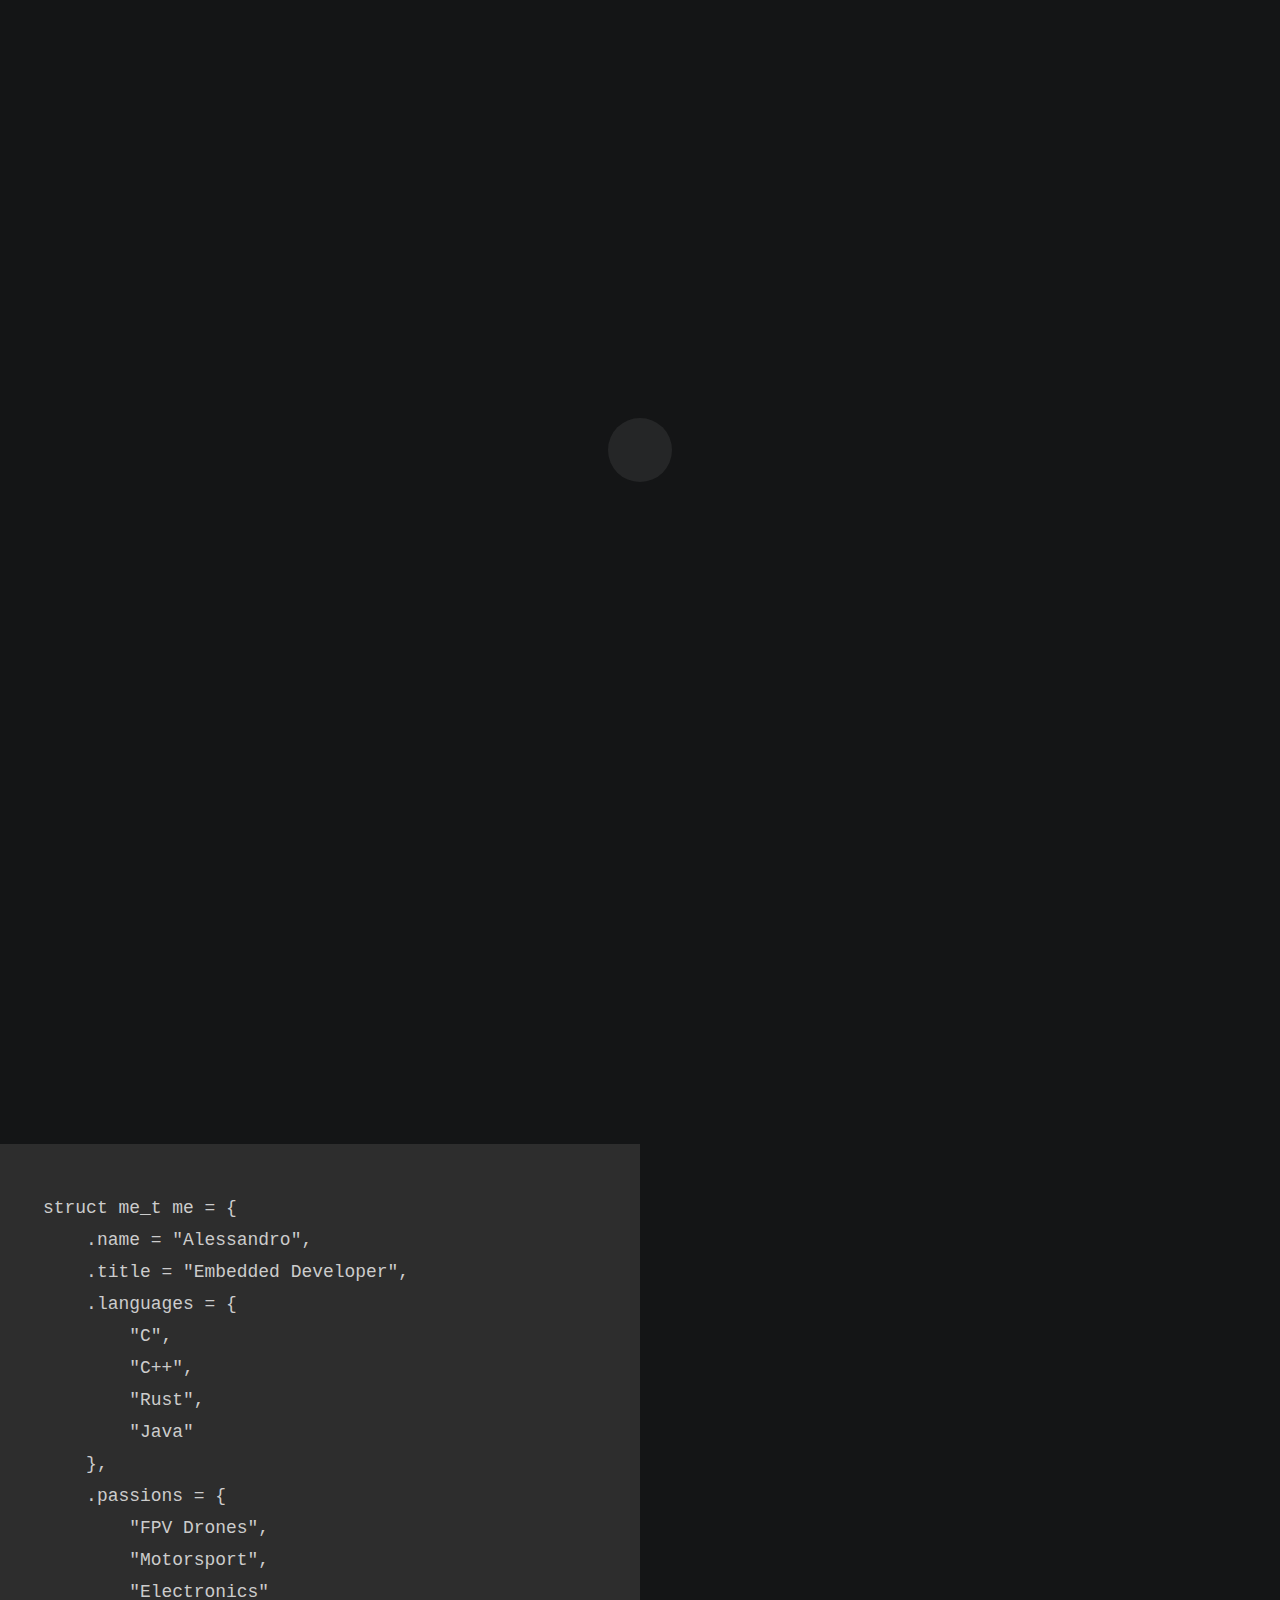
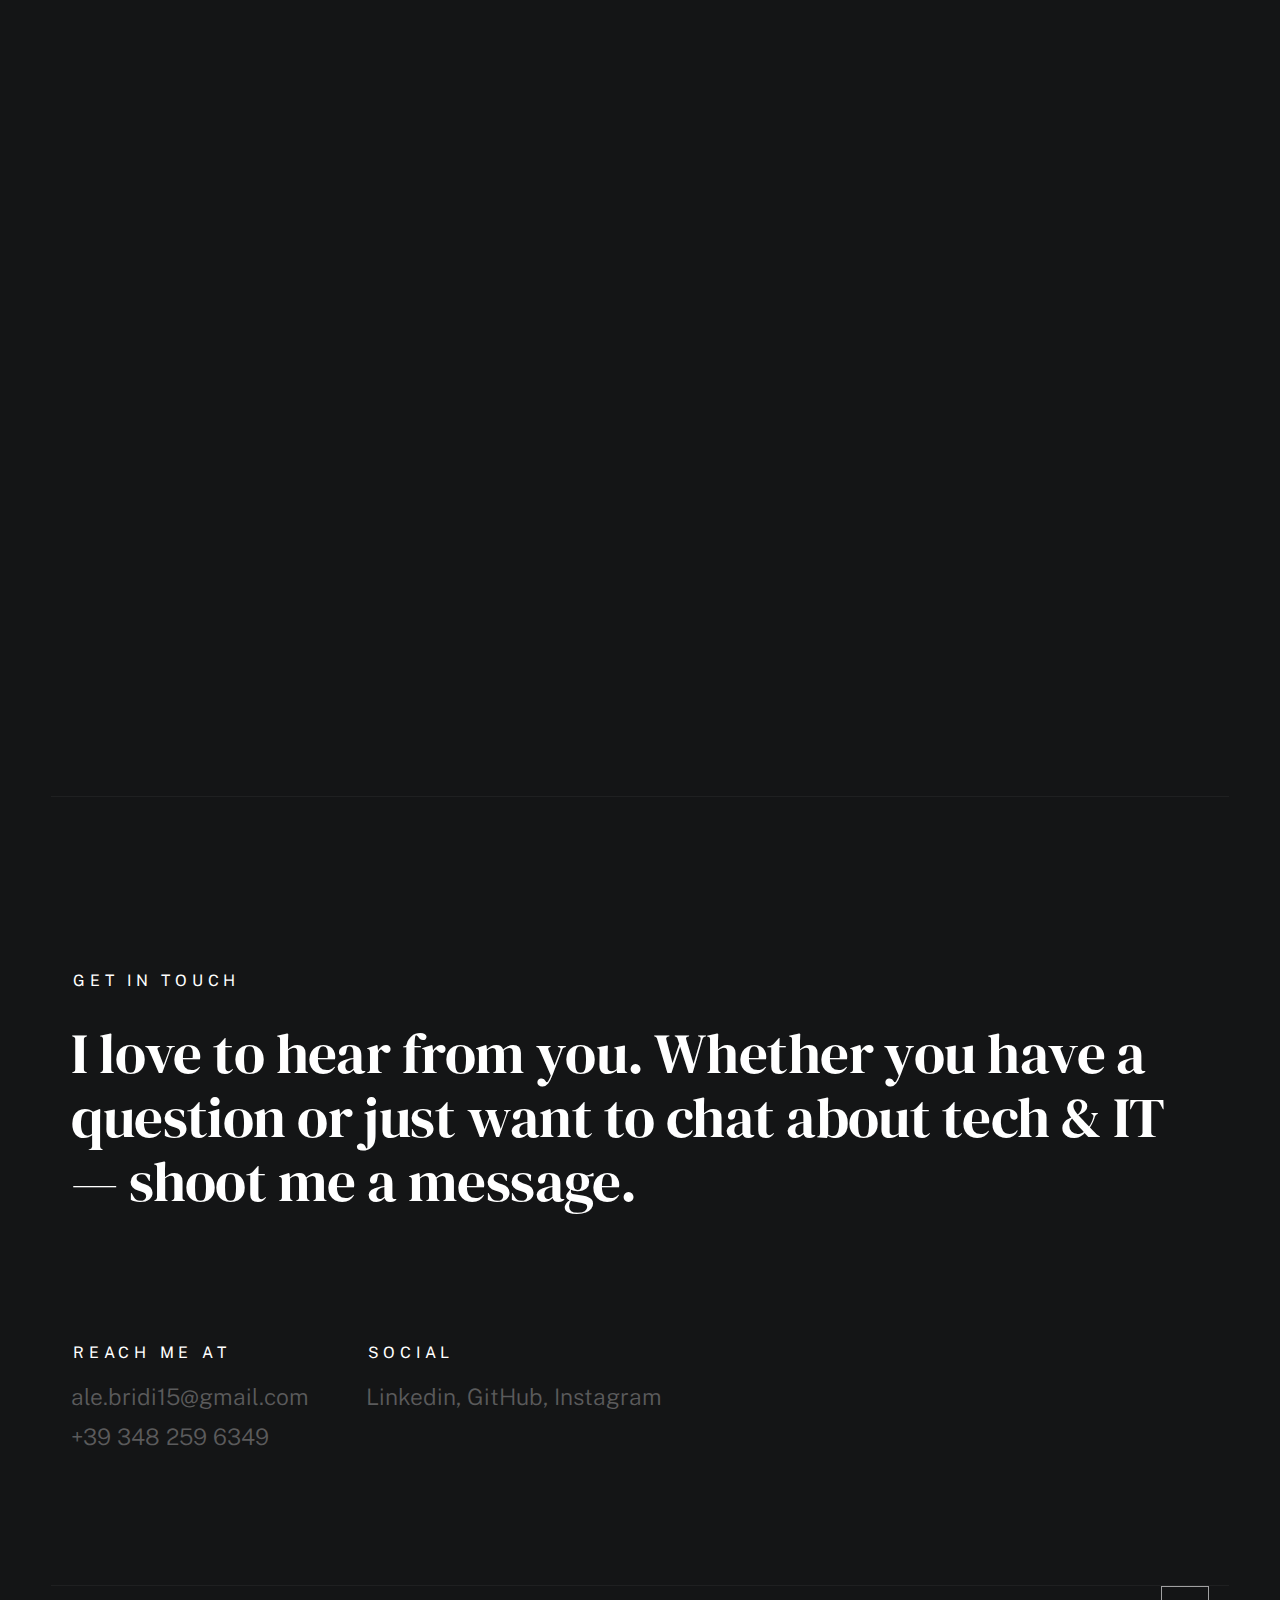
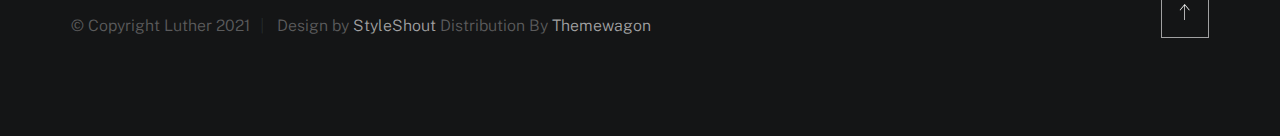
<file: index.html>
<!DOCTYPE html>
<html class="no-js ss-preload" lang="en">
<head>
    <meta charset="utf-8">
    <title>Alessandro</title>
    <meta name="viewport" content="width=device-width, initial-scale=1">
    <link rel="apple-touch-icon" sizes="180x180" href="/apple-touch-icon.png">
    <link rel="icon" type="image/png" sizes="32x32" href="/favicon-32x32.png">
    <link rel="icon" type="image/png" sizes="16x16" href="/favicon-16x16.png">
    <link rel="manifest" href="/site.webmanifest">
    <link rel="stylesheet" href="css/vendor.css">
    <link rel="stylesheet" href="css/styles.css">
</head>

<body id="top">
    <div id="preloader">
        <div id="loader">
        </div>
    </div>
    <div class="s-pagewrap">
        <div class="circles">
            <span></span>
            <span></span>
            <span></span>
            <span></span>
            <span></span>
        </div>
        <header class="s-header">
            <div class="header-mobile">
                <span class="mobile-home-link"><a href="index.html">Alessandro.</a></span>
                <a class="mobile-menu-toggle" href="#0"><span>Menu</span></a>
            </div>

            <div class="row wide main-nav-wrap">
                <nav class="column lg-12 main-nav">
                    <ul>
                        <li><a href="index.html" class="home-link">Alessandro.</a></li>
                        <li class="current"><a href="#intro" class="smoothscroll">Intro</a></li>
                        <li><a href="#about" class="smoothscroll">About</a></li>
                        <li><a href="#works" class="smoothscroll">Works</a></li>
                        <li><a href="#contact" class="smoothscroll">Say Hello</a></li>
                    </ul>
                </nav>
            </div>

        </header>
        <main class="s-content">
            <section id="intro" class="s-intro target-section">
                <div class="row intro-content wide">
                    <div class="column">
                        <div class="text-pretitle with-line">
                            Hello World
                        </div>

                        <h1 class="text-huge-title">
                            I am Alessandro, <br>
                            a computer science student <br>
                            & embedded <br> 
                            developer based <br>
                            in Trento, Italy.
                        </h1>
                    </div>

                    <ul class="intro-social">
                        <li><a href="https://www.linkedin.com/in/alessandro-bridi-b579132b0" target="_blank">Linkedin</a></li>
                        <li><a href="https://github.com/Bridiro" target="_blank">GitHub</a></li>
                        <li><a href="https://www.instagram.com/ale_bridi_" target="_blank">Instagram</a></li>
                    </ul>
                </div>

                <a href="#about" class="intro-scrolldown smoothscroll">
                    <svg width="24" height="24" viewBox="0 0 24 24" xmlns="http://www.w3.org/2000/svg" fill-rule="evenodd" clip-rule="evenodd"><path d="M11 21.883l-6.235-7.527-.765.644 7.521 9 7.479-9-.764-.645-6.236 7.529v-21.884h-1v21.883z"/></svg>
                </a>
            </section>
            <section id="about" class="s-about target-section">

                <div class="row about-info wide" data-animate-block>
                    <div class="column lg-6 md-12 about-info__pic-block">
                    <!---    
                        <img src="images/about-photo.jpg" 
                             srcset="images/about-photo.jpg 1x, images/about-photo@2x.jpg 2x" alt="" class="about-info__pic" data-animate-el>
                    --->
<pre><code class="language-c">
    struct me_t me = {
        .name = "Alessandro",
        .title = "Embedded Developer",
        .languages = {
            "C",
            "C++",
            "Rust",
            "Java"
        },
        .passions = {
            "FPV Drones",
            "Motorsport",
            "Electronics"
        }
    };
</code></pre>
                    </div>

                    <div class="column lg-6 md-12">
                        <div class="about-info__text" >
                            <h2 class="text-pretitle with-line" data-animate-el>
                                About
                            </h2>
                            <p class="attention-getter" data-animate-el>
                                I am a computer science student at <a href="https://unitn.it" taget="_blank">University of Trento</a>.
                                In the software team of <a href="https://eagletrt.it" target="_blank">E-Agle Trento Racing Team</a>
                                I am always learning new things and challenging myself.
                                You will find me always open to new experiences and ready to surpass my old self.
                            </p>
                            <a href="#0" class="btn btn--medium u-fullwidth" data-animate-el>Download CV</a>
                        </div>
                    </div>
                </div> 

                <div class="row about-expertise" data-animate-block>
                    <div class="column lg-12">
                        <h2 class="text-pretitle" data-animate-el>Expertise</h2>
                        <ul class="skills-list h1" data-animate-el>
                            <li>Embedded Systems</li>
                            <li>Performances</li>
                            <li>Deep Thinking</li>
                            <li>Analisys</li>
                            <li>Prototyping</li>
                        </ul>
                    </div>
                </div>


                <div class="row about-timelines" data-animate-block>
                    <div class="column lg-6 tab-12">
                        <h2 class="text-pretitle" data-animate-el>
                            Experience
                        </h2>
                        <div class="timeline" data-animate-el>
                            <div class="timeline__block">
                                <div class="timeline__bullet"></div>
                                <div class="timeline__header">
                                    <h4 class="timeline__title">E-Agle Trento Racing Team</h3>
                                    <h5 class="timeline__meta">Embedded Developer</h5>
                                    <p class="timeline__timeframe">December 2024 - Present</p>
                                </div>
                                <div class="timeline__desc">
                                    <p>I'm working as an Embedded Developer for <a href="https://eagletrt.it" target="_blank">E-Agle TRT</a>. In this role, my duty is to develop the firmware of the steering wheel. This is giving me a lot of knowledge on how to work as a big team.</p>
                                </div>
                            </div>
    
                            <div class="timeline__block">
                                <div class="timeline__bullet"></div>
                                <div class="timeline__header">
                                    <h4 class="timeline__title">Training Vision Ireland</h4>
                                    <h5 class="timeline__meta">Full Stack Developer - Internship</h5>
                                    <p class="timeline__timeframe">May 2023 - Juny 2023</p>
                                </div>
                                <div class="timeline__desc">
                                        <p>I partecipated in an Erasmus+ project which consisted in working 1 month in Cork, Ireland for <a href="https://www.trainingvisionireland.com" target="_blank">Training Vision Ireland</a>. My duty was to build a web-app using only no-code solutions. I opened my eyes on this "new world" and trained my english skills.</p>
                                </div>
                            </div>
                        </div>
                    </div>

                    <div class="column lg-6 tab-12">
                        <h2 class="text-pretitle" data-animate-el>
                            Education
                        </h2>
                        <div class="timeline" data-animate-el>
                            <div class="timeline__block">
                                <div class="timeline__bullet"></div>
                                <div class="timeline__header">
                                    <h4 class="timeline__title">University of Trento</h3>
                                    <h5 class="timeline__meta">Computer Science</h5>
                                    <p class="timeline__timeframe">September 2024 - Present</p>
                                </div>
                                <div class="timeline__desc">
                                    <p>I'm studying computer science at <a href="https://unitn.it" target="_blank">University of Trento</a>. This univerisy offers a lot of possibilities in varius areas and I'm sure I'll be able to make the most from it.</p>
                                </div>
                            </div>
    
                            <div class="timeline__block">
                                <div class="timeline__bullet"></div>
                                <div class="timeline__header">
                                    <h4 class="timeline__title">Buonarroti Tenchnical Institute of Technology</h4>
                                    <h5 class="timeline__meta">Computer Science</h5>
                                    <p class="timeline__timeframe">September 2019 - July 2024</p>
                                </div>
                                <div class="timeline__desc">
                                        In this 5 years of school I partecipated in varius projects to widen my knowledge, from biotechnologies to robotics, I always gave it all myself and once qualified for the <a href="https://2022.robocupjunior.eu" target="_blank">European Robocup Junior</a> held in Guimarães, Portugal in 2022.
                                </div>
                            </div>
                        </div>
                    </div>
                </div>
            </section>

            <section id="works" class="s-works target-section">
                <div class="row works-portfolio">
                    <div class="column lg-12" data-animate-block>
                        <h2 class="text-pretitle" data-animate-el>
                            Recent Works
                        </h2>
                        <p class="h1" data-animate-el>
                            Here are some of my favorite projects I have done lately. Feel free to check them out.
                        </p>
    
                        <ul class="folio-list row block-lg-one-half block-stack-on-1000">
                            <li class="folio-list__item column" data-animate-el>
                                <a class="folio-list__item-link" href="#modal-01">
                                    <div class="folio-list__item-pic">
                                        <img src="images/steering.jpg" alt="">
                                    </div>
                                    
                                    <div class="folio-list__item-text">
                                        <div class="folio-list__item-cat">
                                            Embedded graphics
                                        </div>
                                        <div class="folio-list__item-title">
                                            sw-libgraphics
                                        </div>
                                    </div>
                                </a>
                                <a class="folio-list__proj-link" href="https://github.com/Bridiro/sw-libgraphics" target="_blank" title="project link">
                                    <svg width="15" height="15" viewBox="0 0 15 15" fill="none" xmlns="http://www.w3.org/2000/svg"><path d="M8.14645 3.14645C8.34171 2.95118 8.65829 2.95118 8.85355 3.14645L12.8536 7.14645C13.0488 7.34171 13.0488 7.65829 12.8536 7.85355L8.85355 11.8536C8.65829 12.0488 8.34171 12.0488 8.14645 11.8536C7.95118 11.6583 7.95118 11.3417 8.14645 11.1464L11.2929 8H2.5C2.22386 8 2 7.77614 2 7.5C2 7.22386 2.22386 7 2.5 7H11.2929L8.14645 3.85355C7.95118 3.65829 7.95118 3.34171 8.14645 3.14645Z" fill="currentColor" fill-rule="evenodd" clip-rule="evenodd"></path></svg>
                                </a>
                            </li>

                            <li class="folio-list__item column" data-animate-el>
                                <a class="folio-list__item-link" href="#modal-02">
                                    <div class="folio-list__item-pic">
                                        <img src="images/font.png" alt="">
                                    </div>
                                    
                                    <div class="folio-list__item-text">
                                        <div class="folio-list__item-cat">
                                            Embedded graphics
                                        </div>
                                        <div class="folio-list__item-title">
                                            sw-libfont
                                        </div>
                                    </div>
                                </a>
                                <a class="folio-list__proj-link" href="https://github.com/Bridiro/BridOS" target="_blank" title="project link">
                                    <svg width="15" height="15" viewBox="0 0 15 15" fill="none" xmlns="http://www.w3.org/2000/svg"><path d="M8.14645 3.14645C8.34171 2.95118 8.65829 2.95118 8.85355 3.14645L12.8536 7.14645C13.0488 7.34171 13.0488 7.65829 12.8536 7.85355L8.85355 11.8536C8.65829 12.0488 8.34171 12.0488 8.14645 11.8536C7.95118 11.6583 7.95118 11.3417 8.14645 11.1464L11.2929 8H2.5C2.22386 8 2 7.77614 2 7.5C2 7.22386 2.22386 7 2.5 7H11.2929L8.14645 3.85355C7.95118 3.65829 7.95118 3.34171 8.14645 3.14645Z" fill="currentColor" fill-rule="evenodd" clip-rule="evenodd"></path></svg>
                                </a>
                            </li>

                            <li class="folio-list__item column" data-animate-el>
                                <a class="folio-list__item-link" href="#modal-03">
                                    <div class="folio-list__item-pic">
                                        <img src="images/os.png" alt="">
                                    </div>
                                    
                                    <div class="folio-list__item-text">
                                        <div class="folio-list__item-cat">
                                            OSDev
                                        </div>
                                        <div class="folio-list__item-title">
                                            BridOS
                                        </div>
                                    </div>
                                </a>
                                <a class="folio-list__proj-link" href="https://github.com/Bridiro/BridOS" target="_blank" title="project link">
                                    <svg width="15" height="15" viewBox="0 0 15 15" fill="none" xmlns="http://www.w3.org/2000/svg"><path d="M8.14645 3.14645C8.34171 2.95118 8.65829 2.95118 8.85355 3.14645L12.8536 7.14645C13.0488 7.34171 13.0488 7.65829 12.8536 7.85355L8.85355 11.8536C8.65829 12.0488 8.34171 12.0488 8.14645 11.8536C7.95118 11.6583 7.95118 11.3417 8.14645 11.1464L11.2929 8H2.5C2.22386 8 2 7.77614 2 7.5C2 7.22386 2.22386 7 2.5 7H11.2929L8.14645 3.85355C7.95118 3.65829 7.95118 3.34171 8.14645 3.14645Z" fill="currentColor" fill-rule="evenodd" clip-rule="evenodd"></path></svg>
                                </a>
                            </li>

                            <li class="folio-list__item column" data-animate-el>
                                <a class="folio-list__item-link" href="#modal-04">
                                    <div class="folio-list__item-pic">
                                        <img src="images/chat.png" alt="">
                                    </div>
                                    
                                    <div class="folio-list__item-text">
                                        <div class="folio-list__item-cat">
                                            Website
                                        </div>
                                        <div class="folio-list__item-title">
                                            Rocket Chat
                                        </div>
                                    </div>
                                </a>
                                <a class="folio-list__proj-link" href="https://github.com/Bridiro/rocket_chat" target="_blank" title="project link">
                                    <svg width="15" height="15" viewBox="0 0 15 15" fill="none" xmlns="http://www.w3.org/2000/svg"><path d="M8.14645 3.14645C8.34171 2.95118 8.65829 2.95118 8.85355 3.14645L12.8536 7.14645C13.0488 7.34171 13.0488 7.65829 12.8536 7.85355L8.85355 11.8536C8.65829 12.0488 8.34171 12.0488 8.14645 11.8536C7.95118 11.6583 7.95118 11.3417 8.14645 11.1464L11.2929 8H2.5C2.22386 8 2 7.77614 2 7.5C2 7.22386 2.22386 7 2.5 7H11.2929L8.14645 3.85355C7.95118 3.65829 7.95118 3.34171 8.14645 3.14645Z" fill="currentColor" fill-rule="evenodd" clip-rule="evenodd"></path></svg>
                                </a>
                            </li>
                        </ul>

                    </div>

                    <div id="modal-01" hidden>
                        <div class="modal-popup">
                            <img src="images/steering.jpg" alt="">
                
                            <div class="modal-popup__desc">
                                <h5>sw-libgraphics</h5>
                                <p>This is a lightweight library that can work literally everywhere. It is designed to be flexible and to work flawlessy on MCUs, as its primary scope is to be used on <a href="https://eagletrt.it" target="_blank">E-Agle TRT</a>'s steering wheel.</p>
                                <ul class="modal-popup__cat">
                                    <li>Embedded graphics</li>
                                </ul>
                            </div>
                
                            <a href="https://github.com/Bridiro/sw-libgraphics" target="_blank" class="modal-popup__details">Project link</a>
                        </div>
                    </div>

                    <div id="modal-02" hidden>
                        <div class="modal-popup">
                            <img src="images/font.png" alt="">
                
                            <div class="modal-popup__desc">
                                <h5>sw-libfont</h5>
                                <p>This lightweight libray serves as an utility to prepocess ttf files into C ultra-compressed font bitmaps, and the C library is developed similar to <a href="https://github.com/Bridiro/sw-libgraphics" target="_blank">sw-libgraphics</a> to permit a flawless integration.</p>
                                <ul class="modal-popup__cat">
                                    <li>Embedded graphics</li>
                                </ul>
                            </div>
                
                            <a href="https://github.com/Bridiro/sw-libfont" target="_blank" class="modal-popup__details">Project link</a>
                        </div>
                    </div>

                    <div id="modal-03" hidden>
                        <div class="modal-popup">
                            <img src="images/os.png" alt="">
                
                            <div class="modal-popup__desc">
                                <h5>BridOS</h5>
                                <p>Some years ago I got the crazy idea to start building an OS from scratch, so, following a lot of tutuorials and documentation, I came up with <a href="https://github.com/Bridiro/BridOS" target="_blank">BridOS</a>. It is nowhere near to be complete, but at least it's something I'm proud of.</p>
                                <ul class="modal-popup__cat">
                                    <li>OSDev</li>
                                </ul>
                            </div>
                
                            <a href="https://github.com/Bridiro/BridOS" target="_blank" class="modal-popup__details">Project link</a>
                        </div>
                    </div>

                    <div id="modal-04" hidden>
                        <div class="modal-popup">
                            <img src="images/chat.png" alt="">
                
                            <div class="modal-popup__desc">
                                <h5>Rocket Chat</h5>
                                <p>I now know "RocketChat" already exists but the name I gave comes from the Rust library I used. Anyway it is a school project and it wanted to be a really secure chat in the browser.</p>
                                <ul class="modal-popup__cat">
                                    <li>Website</li>
                                </ul>
                            </div>
                
                            <a href="https://github.com/Bridiro/rocket_chat" target="_blank" class="modal-popup__details">Project link</a>
                        </div>
                    </div>
                </div>
            </section>

            <section id="contact" class="s-contact target-section">

                <div class="row contact-top">
                    <div class="column lg-12">
                        <h2 class="text-pretitle">
                            Get In Touch
                        </h2>

                        <p class="h1">
                            I love to hear from you.
                            Whether you have a question or just 
                            want to chat about tech & IT — shoot me a message.
                        </p>
                    </div>
                </div>

                <div class="row contact-bottom">
                    <div class="column lg-3 md-5 tab-6 stack-on-550 contact-block">
                        <h3 class="text-pretitle">Reach me at</h3>
                        <p class="contact-links">
                            <a href="mailto:ale.bridi15@gmail.com">ale.bridi15@gmail.com</a> <br>
                            <a href="tel:+393482596349">+39 348 259 6349</a>
                        </p>
                    </div>
                    <div class="column lg-4 md-5 tab-6 stack-on-550 contact-block">
                        <h3 class="text-pretitle">Social</h3>
                        <ul class="contact-social">
                            <li><a href="https://www.linkedin.com/in/alessandro-bridi-b579132b0" target="_blank">Linkedin</a></li>
                            <li><a href="https://github.com/Bridiro" target="_blank">GitHub</a></li>
                            <li><a href="https://www.instagram.com/ale_bridi_" target="_blank">Instagram</a></li>
                        </ul>
                    </div>
                </div>
            </section>
        </main>

        <footer class="s-footer">
            <div class="row">
                <div class="column ss-copyright">
                    <span>© Copyright Luther 2021</span> 
                    <span>Design by <a href="https://www.styleshout.com/">StyleShout</a> Distribution By <a href="https://themewagon.com">Themewagon</a> </span>
                </div>
                <div class="ss-go-top">
                    <a class="smoothscroll" title="Back to Top" href="#top">
                        <svg xmlns="http://www.w3.org/2000/svg" viewBox="0 0 24 24" fill-rule="evenodd" clip-rule="evenodd"><path d="M11 2.206l-6.235 7.528-.765-.645 7.521-9 7.479 9-.764.646-6.236-7.53v21.884h-1v-21.883z"/></svg>
                    </a>
                </div>
            </div>
        </footer>
    </div>
    <script src="js/plugins.js"></script>
    <script src="js/main.js"></script>
</body>
</html>
</file>
<file: css/vendor.css>
code[class*="language-"],
pre[class*="language-"] {
    color           : #ccc;
    background      : none;
    font-family     : var(--font-mono);
    font-size       : calc(var(--text-size) * 0.9444);
    text-align      : left;
    white-space     : pre;
    word-spacing    : normal;
    word-break      : normal;
    word-wrap       : normal;
    line-height     : var(--vspace-1);
    -moz-tab-size   : 4;
    -o-tab-size     : 4;
    tab-size        : 4;
    -webkit-hyphens : none;
    -moz-hyphens    : none;
    -ms-hyphens     : none;
    hyphens         : none;
}



pre[class*="language-"] {
    padding  : var(--vspace-0_5) 0 var(--vspace-1);
    margin   : 0;
    overflow : auto;
}

:not(pre)>code[class*="language-"],
pre[class*="language-"] {
    background : #2d2d2d;
}



:not(pre)>code[class*="language-"] {
    padding     : .1em;
    white-space : normal;
}

.token.comment,
.token.block-comment,
.token.prolog,
.token.doctype,
.token.cdata {
    color : #999;
}

.token.punctuation {
    color : #ccc;
}

.token.tag,
.token.attr-name,
.token.namespace,
.token.deleted {
    color : #e2777a;
}

.token.function-name {
    color : #6196cc;
}

.token.boolean,
.token.number,
.token.function {
    color : #f08d49;
}

.token.property,
.token.class-name,
.token.constant,
.token.symbol {
    color : #f8c555;
}

.token.selector,
.token.important,
.token.atrule,
.token.keyword,
.token.builtin {
    color : #cc99cd;
}

.token.string,
.token.char,
.token.attr-value,
.token.regex,
.token.variable {
    color : #7ec699;
}

.token.operator,
.token.entity,
.token.url {
    color : #67cdcc;
}

.token.important,
.token.bold {
    font-weight : bold;
}

.token.italic {
    font-style : italic;
}

.token.entity {
    cursor : help;
}

.token.inserted {
    color : green;
}





@font-face {
    font-family : "swiper-icons";
    src         : url("data:application/font-woff;charset=utf-8;base64, [base64]//wADZ2x5ZgAAAywAAADMAAAD2MHtryVoZWFkAAABbAAAADAAAAA2E2+eoWhoZWEAAAGcAAAAHwAAACQC9gDzaG10eAAAAigAAAAZAAAArgJkABFsb2NhAAAC0AAAAFoAAABaFQAUGG1heHAAAAG8AAAAHwAAACAAcABAbmFtZQAAA/gAAAE5AAACXvFdBwlwb3N0AAAFNAAAAGIAAACE5s74hXjaY2BkYGAAYpf5Hu/j+W2+MnAzMYDAzaX6QjD6/4//Bxj5GA8AuRwMYGkAPywL13jaY2BkYGA88P8Agx4j+/8fQDYfA1AEBWgDAIB2BOoAeNpjYGRgYNBh4GdgYgABEMnIABJzYNADCQAACWgAsQB42mNgYfzCOIGBlYGB0YcxjYGBwR1Kf2WQZGhhYGBiYGVmgAFGBiQQkOaawtDAoMBQxXjg/wEGPcYDDA4wNUA2CCgwsAAAO4EL6gAAeNpj2M0gyAACqxgGNWBkZ2D4/wMA+xkDdgAAAHjaY2BgYGaAYBkGRgYQiAHyGMF8FgYHIM3DwMHABGQrMOgyWDLEM1T9/w8UBfEMgLzE////P/5//f/V/xv+r4eaAAeMbAxwIUYmIMHEgKYAYjUcsDAwsLKxc3BycfPw8jEQA/[base64]/uznmfPFBNODM2K7MTQ45YEAZqGP81AmGGcF3iPqOop0r1SPTaTbVkfUe4HXj97wYE+yNwWYxwWu4v1ugWHgo3S1XdZEVqWM7ET0cfnLGxWfkgR42o2PvWrDMBSFj/IHLaF0zKjRgdiVMwScNRAoWUoH78Y2icB/yIY09An6AH2Bdu/UB+yxopYshQiEvnvu0dURgDt8QeC8PDw7Fpji3fEA4z/PEJ6YOB5hKh4dj3EvXhxPqH/SKUY3rJ7srZ4FZnh1PMAtPhwP6fl2PMJMPDgeQ4rY8YT6Gzao0eAEA409DuggmTnFnOcSCiEiLMgxCiTI6Cq5DZUd3Qmp10vO0LaLTd2cjN4fOumlc7lUYbSQcZFkutRG7g6JKZKy0RmdLY680CDnEJ+UMkpFFe1RN7nxdVpXrC4aTtnaurOnYercZg2YVmLN/d/gczfEimrE/fs/bOuq29Zmn8tloORaXgZgGa78yO9/cnXm2BpaGvq25Dv9S4E9+5SIc9PqupJKhYFSSl47+Qcr1mYNAAAAeNptw0cKwkAAAMDZJA8Q7OUJvkLsPfZ6zFVERPy8qHh2YER+3i/BP83vIBLLySsoKimrqKqpa2hp6+jq6RsYGhmbmJqZSy0sraxtbO3sHRydnEMU4uR6yx7JJXveP7WrDycAAAAAAAH//wACeNpjYGRgYOABYhkgZgJCZgZNBkYGLQZtIJsFLMYAAAw3ALgAeNolizEKgDAQBCchRbC2sFER0YD6qVQiBCv/H9ezGI6Z5XBAw8CBK/m5iQQVauVbXLnOrMZv2oLdKFa8Pjuru2hJzGabmOSLzNMzvutpB3N42mNgZGBg4GKQYzBhYMxJLMlj4GBgAYow/P/PAJJhLM6sSoWKfWCAAwDAjgbRAAB42mNgYGBkAIIbCZo5IPrmUn0hGA0AO8EFTQAA") format("woff");
    font-weight : 400;
    font-style  : normal;
}

:root {
    --swiper-theme-color : #007aff;
}

.swiper-container {
    margin-left  : auto;
    margin-right : auto;
    position     : relative;
    overflow     : hidden;
    list-style   : none;
    padding      : 0;
    
    z-index      : 1;
}

.swiper-container-vertical>.swiper-wrapper {
    flex-direction : column;
}

.swiper-wrapper {
    position            : relative;
    width               : 100%;
    height              : 100%;
    z-index             : 1;
    display             : flex;
    transition-property : transform;
    box-sizing          : content-box;
}

.swiper-container-android .swiper-slide,
.swiper-wrapper {
    transform : translate3d(0px, 0, 0);
}

.swiper-container-multirow>.swiper-wrapper {
    flex-wrap : wrap;
}

.swiper-container-multirow-column>.swiper-wrapper {
    flex-wrap      : wrap;
    flex-direction : column;
}

.swiper-container-free-mode>.swiper-wrapper {
    transition-timing-function : ease-out;
    margin                     : 0 auto;
}

.swiper-slide {
    flex-shrink         : 0;
    width               : 100%;
    height              : 100%;
    position            : relative;
    transition-property : transform;
}

.swiper-slide-invisible-blank {
    visibility : hidden;
}



.swiper-container-autoheight,
.swiper-container-autoheight .swiper-slide {
    height : auto;
}

.swiper-container-autoheight .swiper-wrapper {
    align-items         : flex-start;
    transition-property : transform, height;
}



.swiper-container-3d {
    perspective : 1200px;
}

.swiper-container-3d .swiper-wrapper,
.swiper-container-3d .swiper-slide,
.swiper-container-3d .swiper-slide-shadow-left,
.swiper-container-3d .swiper-slide-shadow-right,
.swiper-container-3d .swiper-slide-shadow-top,
.swiper-container-3d .swiper-slide-shadow-bottom,
.swiper-container-3d .swiper-cube-shadow {
    transform-style : preserve-3d;
}

.swiper-container-3d .swiper-slide-shadow-left,
.swiper-container-3d .swiper-slide-shadow-right,
.swiper-container-3d .swiper-slide-shadow-top,
.swiper-container-3d .swiper-slide-shadow-bottom {
    position       : absolute;
    left           : 0;
    top            : 0;
    width          : 100%;
    height         : 100%;
    pointer-events : none;
    z-index        : 10;
}

.swiper-container-3d .swiper-slide-shadow-left {
    background-image : linear-gradient(to left, rgba(0, 0, 0, 0.5), rgba(0, 0, 0, 0));
}

.swiper-container-3d .swiper-slide-shadow-right {
    background-image : linear-gradient(to right, rgba(0, 0, 0, 0.5), rgba(0, 0, 0, 0));
}

.swiper-container-3d .swiper-slide-shadow-top {
    background-image : linear-gradient(to top, rgba(0, 0, 0, 0.5), rgba(0, 0, 0, 0));
}

.swiper-container-3d .swiper-slide-shadow-bottom {
    background-image : linear-gradient(to bottom, rgba(0, 0, 0, 0.5), rgba(0, 0, 0, 0));
}



.swiper-container-css-mode>.swiper-wrapper {
    overflow           : auto;
    scrollbar-width    : none;
    
    -ms-overflow-style : none;
    
}

.swiper-container-css-mode>.swiper-wrapper::-webkit-scrollbar {
    display : none;
}

.swiper-container-css-mode>.swiper-wrapper>.swiper-slide {
    scroll-snap-align : start start;
}

.swiper-container-horizontal.swiper-container-css-mode>.swiper-wrapper {
    scroll-snap-type : x mandatory;
}

.swiper-container-vertical.swiper-container-css-mode>.swiper-wrapper {
    scroll-snap-type : y mandatory;
}

:root {
    --swiper-navigation-size   : 44px;
    
}

.swiper-button-prev,
.swiper-button-next {
    position        : absolute;
    top             : 50%;
    width           : calc(var(--swiper-navigation-size) / 44 * 27);
    height          : var(--swiper-navigation-size);
    margin-top      : calc(-1 * var(--swiper-navigation-size) / 2);
    z-index         : 10;
    cursor          : pointer;
    display         : flex;
    align-items     : center;
    justify-content : center;
    color           : var(--swiper-navigation-color, var(--swiper-theme-color));
}

.swiper-button-prev.swiper-button-disabled,
.swiper-button-next.swiper-button-disabled {
    opacity        : 0.35;
    cursor         : auto;
    pointer-events : none;
}

.swiper-button-prev:after,
.swiper-button-next:after {
    font-family    : swiper-icons;
    font-size      : var(--swiper-navigation-size);
    text-transform : none !important;
    letter-spacing : 0;
    text-transform : none;
    font-variant   : initial;
    line-height    : 1;
}

.swiper-button-prev,
.swiper-container-rtl .swiper-button-next {
    left  : 10px;
    right : auto;
}

.swiper-button-prev:after,
.swiper-container-rtl .swiper-button-next:after {
    content : "prev";
}

.swiper-button-next,
.swiper-container-rtl .swiper-button-prev {
    right : 10px;
    left  : auto;
}

.swiper-button-next:after,
.swiper-container-rtl .swiper-button-prev:after {
    content : "next";
}

.swiper-button-prev.swiper-button-white,
.swiper-button-next.swiper-button-white {
    --swiper-navigation-color : #ffffff;
}

.swiper-button-prev.swiper-button-black,
.swiper-button-next.swiper-button-black {
    --swiper-navigation-color : #000000;
}

.swiper-button-lock {
    display : none;
}

:root {
    
}

.swiper-pagination {
    position   : absolute;
    text-align : center;
    transition : 300ms opacity;
    transform  : translate3d(0, 0, 0);
    z-index    : 10;
}

.swiper-pagination.swiper-pagination-hidden {
    opacity : 0;
}



.swiper-pagination-fraction,
.swiper-pagination-custom,
.swiper-container-horizontal>.swiper-pagination-bullets {
    bottom : 10px;
    left   : 0;
    width  : 100%;
}



.swiper-pagination-bullets-dynamic {
    overflow  : hidden;
    font-size : 0;
}

.swiper-pagination-bullets-dynamic .swiper-pagination-bullet {
    transform : scale(0.33);
    position  : relative;
}

.swiper-pagination-bullets-dynamic .swiper-pagination-bullet-active {
    transform : scale(1);
}

.swiper-pagination-bullets-dynamic .swiper-pagination-bullet-active-main {
    transform : scale(1);
}

.swiper-pagination-bullets-dynamic .swiper-pagination-bullet-active-prev {
    transform : scale(0.66);
}

.swiper-pagination-bullets-dynamic .swiper-pagination-bullet-active-prev-prev {
    transform : scale(0.33);
}

.swiper-pagination-bullets-dynamic .swiper-pagination-bullet-active-next {
    transform : scale(0.66);
}

.swiper-pagination-bullets-dynamic .swiper-pagination-bullet-active-next-next {
    transform : scale(0.33);
}

.swiper-pagination-bullet {
    width         : 8px;
    height        : 8px;
    display       : inline-block;
    border-radius : 100%;
    background    : #000;
    opacity       : 0.2;
}

button.swiper-pagination-bullet {
    border             : none;
    margin             : 0;
    padding            : 0;
    box-shadow         : none;
    -webkit-appearance : none;
    -moz-appearance    : none;
    appearance         : none;
}

.swiper-pagination-clickable .swiper-pagination-bullet {
    cursor : pointer;
}

.swiper-pagination-bullet-active {
    opacity    : 1;
    background : var(--swiper-pagination-color, var(--swiper-theme-color));
}

.swiper-container-vertical>.swiper-pagination-bullets {
    right     : 10px;
    top       : 50%;
    transform : translate3d(0px, -50%, 0);
}

.swiper-container-vertical>.swiper-pagination-bullets .swiper-pagination-bullet {
    margin  : 6px 0;
    display : block;
}

.swiper-container-vertical>.swiper-pagination-bullets.swiper-pagination-bullets-dynamic {
    top       : 50%;
    transform : translateY(-50%);
    width     : 8px;
}

.swiper-container-vertical>.swiper-pagination-bullets.swiper-pagination-bullets-dynamic .swiper-pagination-bullet {
    display    : inline-block;
    transition : 200ms transform, 200ms top;
}

.swiper-container-horizontal>.swiper-pagination-bullets .swiper-pagination-bullet {
    margin : 0 4px;
}

.swiper-container-horizontal>.swiper-pagination-bullets.swiper-pagination-bullets-dynamic {
    left        : 50%;
    transform   : translateX(-50%);
    white-space : nowrap;
}

.swiper-container-horizontal>.swiper-pagination-bullets.swiper-pagination-bullets-dynamic .swiper-pagination-bullet {
    transition : 200ms transform, 200ms left;
}

.swiper-container-horizontal.swiper-container-rtl>.swiper-pagination-bullets-dynamic .swiper-pagination-bullet {
    transition : 200ms transform, 200ms right;
}



.swiper-pagination-progressbar {
    background : rgba(0, 0, 0, 0.25);
    position   : absolute;
}

.swiper-pagination-progressbar .swiper-pagination-progressbar-fill {
    background       : var(--swiper-pagination-color, var(--swiper-theme-color));
    position         : absolute;
    left             : 0;
    top              : 0;
    width            : 100%;
    height           : 100%;
    transform        : scale(0);
    transform-origin : left top;
}

.swiper-container-rtl .swiper-pagination-progressbar .swiper-pagination-progressbar-fill {
    transform-origin : right top;
}

.swiper-container-horizontal>.swiper-pagination-progressbar,
.swiper-container-vertical>.swiper-pagination-progressbar.swiper-pagination-progressbar-opposite {
    width  : 100%;
    height : 4px;
    left   : 0;
    top    : 0;
}

.swiper-container-vertical>.swiper-pagination-progressbar,
.swiper-container-horizontal>.swiper-pagination-progressbar.swiper-pagination-progressbar-opposite {
    width  : 4px;
    height : 100%;
    left   : 0;
    top    : 0;
}

.swiper-pagination-white {
    --swiper-pagination-color : #ffffff;
}

.swiper-pagination-black {
    --swiper-pagination-color : #000000;
}

.swiper-pagination-lock {
    display : none;
}



.swiper-scrollbar {
    border-radius    : 10px;
    position         : relative;
    -ms-touch-action : none;
    background       : rgba(0, 0, 0, 0.1);
}

.swiper-container-horizontal>.swiper-scrollbar {
    position : absolute;
    left     : 1%;
    bottom   : 3px;
    z-index  : 50;
    height   : 5px;
    width    : 98%;
}

.swiper-container-vertical>.swiper-scrollbar {
    position : absolute;
    right    : 3px;
    top      : 1%;
    z-index  : 50;
    width    : 5px;
    height   : 98%;
}

.swiper-scrollbar-drag {
    height        : 100%;
    width         : 100%;
    position      : relative;
    background    : rgba(0, 0, 0, 0.5);
    border-radius : 10px;
    left          : 0;
    top           : 0;
}

.swiper-scrollbar-cursor-drag {
    cursor : move;
}

.swiper-scrollbar-lock {
    display : none;
}

.swiper-zoom-container {
    width           : 100%;
    height          : 100%;
    display         : flex;
    justify-content : center;
    align-items     : center;
    text-align      : center;
}

.swiper-zoom-container>img,
.swiper-zoom-container>svg,
.swiper-zoom-container>canvas {
    max-width  : 100%;
    max-height : 100%;
    object-fit : contain;
}

.swiper-slide-zoomed {
    cursor : move;
}



:root {
    
}

.swiper-lazy-preloader {
    width            : 42px;
    height           : 42px;
    position         : absolute;
    left             : 50%;
    top              : 50%;
    margin-left      : -21px;
    margin-top       : -21px;
    z-index          : 10;
    transform-origin : 50%;
    animation        : swiper-preloader-spin 1s infinite linear;
    box-sizing       : border-box;
    border           : 4px solid var(--swiper-preloader-color, var(--swiper-theme-color));
    border-radius    : 50%;
    border-top-color : transparent;
}

.swiper-lazy-preloader-white {
    --swiper-preloader-color : #fff;
}

.swiper-lazy-preloader-black {
    --swiper-preloader-color : #000;
}

@keyframes swiper-preloader-spin {
    100% {
        transform : rotate(360deg);
    }
}



.swiper-container .swiper-notification {
    position       : absolute;
    left           : 0;
    top            : 0;
    pointer-events : none;
    opacity        : 0;
    z-index        : -1000;
}

.swiper-container-fade.swiper-container-free-mode .swiper-slide {
    transition-timing-function : ease-out;
}

.swiper-container-fade .swiper-slide {
    pointer-events      : none;
    transition-property : opacity;
}

.swiper-container-fade .swiper-slide .swiper-slide {
    pointer-events : none;
}

.swiper-container-fade .swiper-slide-active,
.swiper-container-fade .swiper-slide-active .swiper-slide-active {
    pointer-events : auto;
}

.swiper-container-cube {
    overflow : visible;
}

.swiper-container-cube .swiper-slide {
    pointer-events              : none;
    -webkit-backface-visibility : hidden;
    backface-visibility         : hidden;
    z-index                     : 1;
    visibility                  : hidden;
    transform-origin            : 0 0;
    width                       : 100%;
    height                      : 100%;
}

.swiper-container-cube .swiper-slide .swiper-slide {
    pointer-events : none;
}

.swiper-container-cube.swiper-container-rtl .swiper-slide {
    transform-origin : 100% 0;
}

.swiper-container-cube .swiper-slide-active,
.swiper-container-cube .swiper-slide-active .swiper-slide-active {
    pointer-events : auto;
}

.swiper-container-cube .swiper-slide-active,
.swiper-container-cube .swiper-slide-next,
.swiper-container-cube .swiper-slide-prev,
.swiper-container-cube .swiper-slide-next+.swiper-slide {
    pointer-events : auto;
    visibility     : visible;
}

.swiper-container-cube .swiper-slide-shadow-top,
.swiper-container-cube .swiper-slide-shadow-bottom,
.swiper-container-cube .swiper-slide-shadow-left,
.swiper-container-cube .swiper-slide-shadow-right {
    z-index                     : 0;
    -webkit-backface-visibility : hidden;
    backface-visibility         : hidden;
}

.swiper-container-cube .swiper-cube-shadow {
    position       : absolute;
    left           : 0;
    bottom         : 0px;
    width          : 100%;
    height         : 100%;
    background     : #000;
    opacity        : 0.6;
    -webkit-filter : blur(50px);
    filter         : blur(50px);
    z-index        : 0;
}

.swiper-container-flip {
    overflow : visible;
}

.swiper-container-flip .swiper-slide {
    pointer-events              : none;
    -webkit-backface-visibility : hidden;
    backface-visibility         : hidden;
    z-index                     : 1;
}

.swiper-container-flip .swiper-slide .swiper-slide {
    pointer-events : none;
}

.swiper-container-flip .swiper-slide-active,
.swiper-container-flip .swiper-slide-active .swiper-slide-active {
    pointer-events : auto;
}

.swiper-container-flip .swiper-slide-shadow-top,
.swiper-container-flip .swiper-slide-shadow-bottom,
.swiper-container-flip .swiper-slide-shadow-left,
.swiper-container-flip .swiper-slide-shadow-right {
    z-index                     : 0;
    -webkit-backface-visibility : hidden;
    backface-visibility         : hidden;
}


.basicLightbox {
    position        : fixed;
    display         : flex;
    justify-content : center;
    align-items     : center;
    top             : 0;
    left            : 0;
    width           : 100%;
    height          : 100vh;
    background      : var(--color-body);
    opacity         : 0.01;
    transition      : opacity 0.4s ease;
    z-index         : 1000;
    will-change     : opacity;
}

.basicLightbox::after {
    content             : "";
    position            : absolute;
    top                 : 1.8rem;
    right               : 1.8rem;
    width               : 2em;
    height              : 2em;
    background          : url(../images/icons/icon-close.svg);
    background-position : center;
    background-size     : 1.8rem 1.8rem;
    background-repeat   : no-repeat;
    cursor              : pointer;
}

.basicLightbox--visible {
    opacity : 1;
}

.basicLightbox__placeholder {
    max-width   : 100%;
    transform   : scale(0.9);
    transition  : all 0.4s ease;
    z-index     : 1;
    will-change : transform;
    opacity     : 0;
}

.basicLightbox__placeholder>iframe:first-child:last-child,
.basicLightbox__placeholder>img:first-child:last-child,
.basicLightbox__placeholder>video:first-child:last-child {
    display    : block;
    position   : absolute;
    top        : 0;
    right      : 0;
    bottom     : 0;
    left       : 0;
    margin     : auto;
    max-width  : 95%;
    max-height : 95%;
}

.basicLightbox__placeholder>iframe:first-child:last-child,
.basicLightbox__placeholder>video:first-child:last-child {
    pointer-events : auto;
}

.basicLightbox__placeholder>img:first-child:last-child,
.basicLightbox__placeholder>video:first-child:last-child {
    width  : auto;
    height : auto;
}

.basicLightbox--iframe .basicLightbox__placeholder,
.basicLightbox--img .basicLightbox__placeholder,
.basicLightbox--video .basicLightbox__placeholder {
    width          : 100%;
    height         : 100%;
    pointer-events : none;
}

.basicLightbox--visible .basicLightbox__placeholder {
    transform : scale(1);
    opacity   : 1;
}
</file>
<file: css/styles.css>
@import url("https://fonts.googleapis.com/css2?family=DM+Serif+Display&family=DM+Serif+Text:ital@0;1&family=Public+Sans:ital,wght@0,300;0,400;0,500;0,600;0,700;1,300;1,400;1,500;1,600;1,700&display=swap");

:root {

    --font-1 : "Public Sans", sans-serif;
    --font-2 : "DM Serif Display", serif;

    --font-mono : Consolas, "Andale Mono", Courier, "Courier New", monospace;
}

:root {

    --color-1 : hsla(36, 72%, 70%, 1);
    --color-2 : hsla(168, 62%, 36%, 1);

    --color-1-lighter : hsla(36, 72%, 90%, 1);
    --color-1-light   : hsla(36, 72%, 80%, 1);
    --color-1-dark    : hsla(36, 72%, 60%, 1);
    --color-1-darker  : hsla(36, 72%, 50%, 1);
    --color-2-lighter : hsla(168, 62%, 56%, 1);
    --color-2-light   : hsla(168, 62%, 46%, 1);
    --color-2-dark    : hsla(168, 62%, 26%, 1);
    --color-2-darker  : hsla(168, 62%, 16%, 1);

    --color-error           : hsla(359, 100%, 91%, 1);
    --color-success         : hsla(76, 69%, 68%, 1);
    --color-info            : hsla(205, 82%, 91%, 1);
    --color-notice          : hsla(51, 100%, 80%, 1);
    --color-error-content   : hsla(359, 50%, 50%, 1);
    --color-success-content : hsla(76, 29%, 28%, 1);
    --color-info-content    : hsla(205, 32%, 31%, 1);
    --color-notice-content  : hsla(51, 30%, 30%, 1);

    --color-black   : #000000;
    --color-gray-19 : #020202;
    --color-gray-18 : #040404;
    --color-gray-17 : #060607;
    --color-gray-16 : #080809;
    --color-gray-15 : #0a0b0b;
    --color-gray-14 : #0c0d0d;
    --color-gray-13 : #0e0f0f;
    --color-gray-12 : #101112;
    --color-gray-11 : #121314;
    --color-gray-10 : #141516;
    --color-gray-9  : #2c2c2d;
    --color-gray-8  : #434445;
    --color-gray-7  : #5b5b5c;
    --color-gray-6  : #727373;
    --color-gray-5  : #8a8a8b;
    --color-gray-4  : #a1a1a2;
    --color-gray-3  : #b9b9b9;
    --color-gray-2  : #d0d0d0;
    --color-gray-1  : #e8e8e8;
    --color-white   : #ffffff;

    
    --color-text        : var(--color-gray-4);
    --color-text-dark   : var(--color-white);
    --color-text-light  : var(--color-gray-7);
    --color-placeholder : var(--color-gray-7);

    
    --color-btn                    : var(--color-gray-9);
    --color-btn-text               : var(--color-1);
    --color-btn-hover              : var(--color-white);
    --color-btn-hover-text         : var(--color-black);
    --color-btn-primary            : var(--color-1-dark);
    --color-btn-primary-text       : var(--color-black);
    --color-btn-primary-hover      : var(--color-1-darker);
    --color-btn-primary-hover-text : var(--color-black);
    --color-btn-stroke             : var(--color-white);
    --color-btn-stroke-text        : var(--color-white);
    --color-btn-stroke-hover       : var(--color-white);
    --color-btn-stroke-hover-text  : var(--color-black);

    
    --color-preloader-bg : var(--color-gray-10);
    --color-loader       : white;
    --color-loader-light : rgba(255, 255, 255, 0.1);

    
    --color-body    : var(--color-gray-10);
    --color-border  : rgba(255, 255, 255, .05);
    --border-radius : 3px;
}


:root {

    
    --base-size      : 62.5%;
    --multiplier     : 1;
    --base-font-size : calc(1.9rem * var(--multiplier));
    --space          : calc(3.2rem * var(--multiplier));

    
    --vspace-0_125 : calc(0.125 * var(--space));
    --vspace-0_25  : calc(0.25 * var(--space));
    --vspace-0_375 : calc(0.375 * var(--space));
    --vspace-0_5   : calc(0.5 * var(--space));
    --vspace-0_625 : calc(0.625 * var(--space));
    --vspace-0_75  : calc(0.75 * var(--space));
    --vspace-0_875 : calc(0.875 * var(--space));
    --vspace-1     : calc(var(--space));
    --vspace-1_25  : calc(1.25 * var(--space));
    --vspace-1_5   : calc(1.5 * var(--space));
    --vspace-1_75  : calc(1.75 * var(--space));
    --vspace-2     : calc(2 * var(--space));
    --vspace-2_5   : calc(2.5 * var(--space));
    --vspace-3     : calc(3 * var(--space));
    --vspace-3_5   : calc(3.5 * var(--space));
    --vspace-4     : calc(4 * var(--space));
    --vspace-4_5   : calc(4.5 * var(--space));
    --vspace-5     : calc(5 * var(--space));

    
    --text-scale-ratio : 1.2;
    --text-size        : var(--base-font-size);
    --text-xs          : calc((var(--text-size) / var(--text-scale-ratio)) / var(--text-scale-ratio));
    --text-sm          : calc(var(--text-xs) * var(--text-scale-ratio));
    --text-md          : calc(var(--text-sm) * var(--text-scale-ratio) * var(--text-scale-ratio));
    --text-lg          : calc(var(--text-md) * var(--text-scale-ratio));
    --text-xl          : calc(var(--text-lg) * var(--text-scale-ratio));
    --text-xxl         : calc(var(--text-xl) * var(--text-scale-ratio));
    --text-xxxl        : calc(var(--text-xxl) * var(--text-scale-ratio));
    --text-display-1   : calc(var(--text-xxxl) * var(--text-scale-ratio));
    --text-display-2   : calc(var(--text-display-1) * var(--text-scale-ratio));
    --text-display-3   : calc(var(--text-display-2) * var(--text-scale-ratio));

    
    --vspace-btn : var(--vspace-2);
}


@media screen and (max-width: 600px) {
    :root {
        --multiplier : .875;
    }
}


:root {

    
    --width-full     : 100%;
    --width-max      : 1200px;
    --width-wide     : 1400px;
    --width-wider    : 1600px;
    --width-widest   : 1800px;
    --width-narrow   : 1000px;
    --width-narrower : 800px;
    --width-grid-max : var(--width-max);

    
    --gutter : 2rem;
}


@media screen and (max-width: 1200px) {
    :root {
        --gutter : 1.6rem;
    }
}


@media screen and (max-width: 600px) {
    :root {
        --gutter : 1rem;
    }
}





html {
    line-height              : 1.15;
    -webkit-text-size-adjust : 100%;
}

body {
    margin : 0;
}

main {
    display : block;
}

h1 {
    font-size : 2em;
    margin    : 0.67em 0;
}

hr {
    box-sizing : content-box;
    height     : 0;
    overflow   : visible;
}

pre {
    font-family : monospace, monospace;
    font-size   : 1em;
}

a {
    background-color : transparent;
}

abbr[title] {
    border-bottom   : none;
    text-decoration : underline;
    text-decoration : underline dotted;
}

b,
strong {
    font-weight : bolder;
}

code,
kbd,
samp {
    font-family : monospace, monospace;
    font-size   : 1em;
}

small {
    font-size : 80%;
}

sub,
sup {
    font-size      : 75%;
    line-height    : 0;
    position       : relative;
    vertical-align : baseline;
}

sub {
    bottom : -0.25em;
}

sup {
    top : -0.5em;
}

img {
    border-style : none;
}

button,
input,
optgroup,
select,
textarea {
    font-family : inherit;
    font-size   : 100%;
    line-height : 1.15;
    margin      : 0;
}

button,
input {
    overflow : visible;
}

button,
select {
    text-transform : none;
}

button,
[type="button"],
[type="reset"],
[type="submit"] {
    -webkit-appearance : button;
}

button::-moz-focus-inner,
[type="button"]::-moz-focus-inner,
[type="reset"]::-moz-focus-inner,
[type="submit"]::-moz-focus-inner {
    border-style : none;
    padding      : 0;
}

button:-moz-focusring,
[type="button"]:-moz-focusring,
[type="reset"]:-moz-focusring,
[type="submit"]:-moz-focusring {
    outline : 1px dotted ButtonText;
}

fieldset {
    padding : 0.35em 0.75em 0.625em;
}

legend {
    box-sizing  : border-box;
    color       : inherit;
    display     : table;
    max-width   : 100%;
    padding     : 0;
    white-space : normal;
}

progress {
    vertical-align : baseline;
}

textarea {
    overflow : auto;
}

[type="checkbox"],
[type="radio"] {
    box-sizing : border-box;
    padding    : 0;
}

[type="number"]::-webkit-inner-spin-button,
[type="number"]::-webkit-outer-spin-button {
    height : auto;
}

[type="search"] {
    -webkit-appearance : textfield;
    outline-offset     : -2px;
}

[type="search"]::-webkit-search-decoration {
    -webkit-appearance : none;
}

::-webkit-file-upload-button {
    -webkit-appearance : button;
    font               : inherit;
}

details {
    display : block;
}

summary {
    display : list-item;
}

template {
    display : none;
}

[hidden] {
    display : none;
}





html {
    font-size  : var(--base-size);
    box-sizing : border-box;
}

*,
*::before,
*::after {
    box-sizing : inherit;
}

html,
body {
    height : 100%;
}

body {
    background-color            : var(--color-body);
    -webkit-overflow-scrolling  : touch;
    -webkit-text-size-adjust    : 100%;
    -webkit-tap-highlight-color : rgba(0, 0, 0, 0);
    -webkit-font-smoothing      : antialiased;
    -moz-osx-font-smoothing     : grayscale;
}

p {
    font-size      : inherit;
    text-rendering : optimizeLegibility;
}

a {
    text-decoration : none;
}

svg,
img,
video {
    max-width : 100%;
    height    : auto;
}

pre {
    overflow : auto;
}

div, dl, dt, dd, ul, ol, li, h1, h2, h3, h4, h5, h6, pre, form, p, blockquote, th, td {
    margin  : 0;
    padding : 0;
}

input[type="email"],
input[type="number"],
input[type="search"],
input[type="text"],
input[type="tel"],
input[type="url"],
input[type="password"],
textarea {
    -webkit-appearance : none;
    -moz-appearance    : none;
    appearance         : none;
}






.row {
    width     : 92%;
    max-width : var(--width-grid-max);
    margin    : 0 auto;
    display   : flex;
    flex-flow : row wrap;
}

.row .row {
    width        : auto;
    max-width    : none;
    margin-left  : calc(var(--gutter) * -1);
    margin-right : calc(var(--gutter) * -1);
}


.column {
    display : block;
    flex    : 1 1 0%;
    padding : 0 var(--gutter);
}

.collapse>.column,
.column.collapse {
    padding : 0;
}


.row.row-wrap {
    flex-wrap : wrap;
}

.row.row-nowrap {
    flex-wrap : nowrap;
}

.row.row-y-top {
    align-items : flex-start;
}

.row.row-y-bottom {
    align-items : flex-end;
}

.row.row-y-center {
    align-items : center;
}

.row.row-stretch {
    align-items : stretch;
}

.row.row-baseline {
    align-items : baseline;
}

.row.row-x-left {
    justify-content : flex-start;
}

.row.row-x-right {
    justify-content : flex-end;
}

.row.row-x-center {
    justify-content : center;
}


.lg-1 {
    flex  : none;
    width : 8.33333%;
}

.lg-2 {
    flex  : none;
    width : 16.66667%;
}

.lg-3 {
    flex  : none;
    width : 25%;
}

.lg-4 {
    flex  : none;
    width : 33.33333%;
}

.lg-5 {
    flex  : none;
    width : 41.66667%;
}

.lg-6 {
    flex  : none;
    width : 50%;
}

.lg-7 {
    flex  : none;
    width : 58.33333%;
}

.lg-8 {
    flex  : none;
    width : 66.66667%;
}

.lg-9 {
    flex  : none;
    width : 75%;
}

.lg-10 {
    flex  : none;
    width : 83.33333%;
}

.lg-11 {
    flex  : none;
    width : 91.66667%;
}

.lg-12 {
    flex  : none;
    width : 100%;
}

.block-lg-one-eight>.column {
    flex  : none;
    width : 12.5%;
}

.block-lg-one-sixth>.column {
    flex  : none;
    width : 16.66667%;
}

.block-lg-one-fifth>.column {
    flex  : none;
    width : 20%;
}

.block-lg-one-fourth>.column {
    flex  : none;
    width : 25%;
}

.block-lg-one-third>.column {
    flex  : none;
    width : 33.33333%;
}

.block-lg-one-half>.column {
    flex  : none;
    width : 50%;
}

.block-lg-whole>.column {
    flex  : none;
    width : 100%;
}


@media screen and (max-width: 1200px) {
    .md-1 {
        flex  : none;
        width : 8.33333%;
    }

    .md-2 {
        flex  : none;
        width : 16.66667%;
    }

    .md-3 {
        flex  : none;
        width : 25%;
    }

    .md-4 {
        flex  : none;
        width : 33.33333%;
    }

    .md-5 {
        flex  : none;
        width : 41.66667%;
    }

    .md-6 {
        flex  : none;
        width : 50%;
    }

    .md-7 {
        flex  : none;
        width : 58.33333%;
    }

    .md-8 {
        flex  : none;
        width : 66.66667%;
    }

    .md-9 {
        flex  : none;
        width : 75%;
    }

    .md-10 {
        flex  : none;
        width : 83.33333%;
    }

    .md-11 {
        flex  : none;
        width : 91.66667%;
    }

    .md-12 {
        flex  : none;
        width : 100%;
    }

    .block-md-one-eight>.column {
        flex  : none;
        width : 12.5%;
    }

    .block-md-one-sixth>.column {
        flex  : none;
        width : 16.66667%;
    }

    .block-md-one-fifth>.column {
        flex  : none;
        width : 20%;
    }

    .block-md-one-fourth>.column {
        flex  : none;
        width : 25%;
    }

    .block-md-one-third>.column {
        flex  : none;
        width : 33.33333%;
    }

    .block-md-one-half>.column {
        flex  : none;
        width : 50%;
    }

    .block-md-whole>.column {
        flex  : none;
        width : 100%;
    }

    .hide-on-md {
        display : none;
    }
}


@media screen and (max-width: 800px) {
    .tab-1 {
        flex  : none;
        width : 8.33333%;
    }

    .tab-2 {
        flex  : none;
        width : 16.66667%;
    }

    .tab-3 {
        flex  : none;
        width : 25%;
    }

    .tab-4 {
        flex  : none;
        width : 33.33333%;
    }

    .tab-5 {
        flex  : none;
        width : 41.66667%;
    }

    .tab-6 {
        flex  : none;
        width : 50%;
    }

    .tab-7 {
        flex  : none;
        width : 58.33333%;
    }

    .tab-8 {
        flex  : none;
        width : 66.66667%;
    }

    .tab-9 {
        flex  : none;
        width : 75%;
    }

    .tab-10 {
        flex  : none;
        width : 83.33333%;
    }

    .tab-11 {
        flex  : none;
        width : 91.66667%;
    }

    .tab-12 {
        flex  : none;
        width : 100%;
    }

    .block-tab-one-eight>.column {
        flex  : none;
        width : 12.5%;
    }

    .block-tab-one-sixth>.column {
        flex  : none;
        width : 16.66667%;
    }

    .block-tab-one-fifth>.column {
        flex  : none;
        width : 20%;
    }

    .block-tab-one-fourth>.column {
        flex  : none;
        width : 25%;
    }

    .block-tab-one-third>.column {
        flex  : none;
        width : 33.33333%;
    }

    .block-tab-one-half>.column {
        flex  : none;
        width : 50%;
    }

    .block-tab-whole>.column {
        flex  : none;
        width : 100%;
    }

    .hide-on-tab {
        display : none;
    }
}


@media screen and (max-width: 600px) {
    .row {
        width         : 100%;
        padding-left  : 6vw;
        padding-right : 6vw;
    }

    .row .row {
        padding-left  : 0;
        padding-right : 0;
    }

    .mob-1 {
        flex  : none;
        width : 8.33333%;
    }

    .mob-2 {
        flex  : none;
        width : 16.66667%;
    }

    .mob-3 {
        flex  : none;
        width : 25%;
    }

    .mob-4 {
        flex  : none;
        width : 33.33333%;
    }

    .mob-5 {
        flex  : none;
        width : 41.66667%;
    }

    .mob-6 {
        flex  : none;
        width : 50%;
    }

    .mob-7 {
        flex  : none;
        width : 58.33333%;
    }

    .mob-8 {
        flex  : none;
        width : 66.66667%;
    }

    .mob-9 {
        flex  : none;
        width : 75%;
    }

    .mob-10 {
        flex  : none;
        width : 83.33333%;
    }

    .mob-11 {
        flex  : none;
        width : 91.66667%;
    }

    .mob-12 {
        flex  : none;
        width : 100%;
    }

    .block-mob-one-eight>.column {
        flex  : none;
        width : 12.5%;
    }

    .block-mob-one-sixth>.column {
        flex  : none;
        width : 16.66667%;
    }

    .block-mob-one-fifth>.column {
        flex  : none;
        width : 20%;
    }

    .block-mob-one-fourth>.column {
        flex  : none;
        width : 25%;
    }

    .block-mob-one-third>.column {
        flex  : none;
        width : 33.33333%;
    }

    .block-mob-one-half>.column {
        flex  : none;
        width : 50%;
    }

    .block-mob-whole>.column {
        flex  : none;
        width : 100%;
    }

    .hide-on-mob {
        display : none;
    }
}




@media screen and (max-width: 400px) {
    .row .row {
        margin-left  : 0;
        margin-right : 0;
    }

    .block-stack>.column,
    .column {
        flex         : none;
        width        : 100%;
        margin-left  : 0;
        margin-right : 0;
        padding      : 0;
    }

    .hide-on-sm {
        display : none;
    }
}


@media screen and (max-width: 1000px) {

    .stack-on-1000,
    .block-stack-on-1000>.column {
        flex         : none;
        width        : 100%;
        margin-left  : 0;
        margin-right : 0;
    }
}

@media screen and (max-width: 700px) {

    .stack-on-700,
    .block-stack-on-700>.column {
        flex         : none;
        width        : 100%;
        margin-left  : 0;
        margin-right : 0;
    }
}

@media screen and (max-width: 550px) {

    .stack-on-550,
    .block-stack-on-550>.column {
        flex         : none;
        width        : 100%;
        margin-left  : 0;
        margin-right : 0;
    }
}






.u-flexitem-center {
    margin     : auto;
    align-self : center;
}

.u-flexitem-left {
    margin-right : auto;
    align-self   : center;
}

.u-flexitem-right {
    margin-left : auto;
    align-self  : center;
}

.u-flexitem-x-center {
    margin-right : auto;
    margin-left  : auto;
}

.u-flexitem-x-left {
    margin-right : auto;
}

.u-flexitem-x-right {
    margin-left : auto;
}

.u-flexitem-y-center {
    align-self : center;
}

.u-flexitem-y-top {
    align-self : flex-start;
}

.u-flexitem-y-bottom {
    align-self : flex-end;
}


.u-clearfix:after {
    content : "";
    display : table;
    clear   : both;
}

.u-hidden {
    display : none;
}

.u-invisible {
    visibility : hidden;
}

.u-antialiased {
    -webkit-font-smoothing  : antialiased;
    -moz-osx-font-smoothing : grayscale;
}

.u-overflow-hidden {
    overflow : hidden;
}

.u-remove-top {
    margin-top : 0;
}

.u-remove-bottom {
    margin-bottom : 0;
}

.u-add-half-bottom {
    margin-bottom : var(--vspace-0_5);
}

.u-add-bottom {
    margin-bottom : var(--vspace-1);
}

.u-no-border {
    border : none;
}

.u-fullwidth {
    width : 100%;
}

.u-pull-left {
    float : left;
}

.u-pull-right {
    float : right;
}






body {
    font-family : var(--font-1);
    font-size   : var(--base-font-size);
    font-weight : 300;
    line-height : var(--vspace-1);
    color       : var(--color-text);
}


a {
    color      : var(--color-1);
    transition : all 0.3s ease-in-out;
}

a:focus,
a:hover,
a:active {
    color : var(--color-2);
}

a:hover,
a:active {
    outline : 0;
}


h1, h2, h3, h4, h5, h6, 
.h1, .h2, .h3, .h4, .h5, .h6 {
    font-family            : var(--font-2);
    font-weight            : 400;
    color                  : var(--color-text-dark);
    font-variant-ligatures : common-ligatures;
    text-rendering         : optimizeLegibility;
}

h1, .h1 {
    margin-top    : var(--vspace-2_5);
    margin-bottom : var(--vspace-0_75);
}

h2, .h2, h3, .h3, h4, .h4 {
    margin-top    : var(--vspace-2);
    margin-bottom : var(--vspace-0_5);
}

h5, .h5, h6, .h6 {
    margin-top    : var(--vspace-1_5);
    margin-bottom : var(--vspace-0_5);
}

h1, .h1 {
    font-size      : var(--text-display-1);
    line-height    : var(--vspace-2);
    letter-spacing : -.01em;
}

@media screen and (max-width: 500px) {
    h1, .h1 {
        font-size   : var(--text-xxxl);
        line-height : calc(1.625 * var(--space));
    }
}
h2, .h2 {
    font-size   : var(--text-xxl);
    line-height : var(--vspace-1_5);
}

h3, .h3 {
    font-size   : var(--text-xl);
    line-height : var(--vspace-1_25);
}

h4, .h4 {
    font-size   : var(--text-lg);
    line-height : var(--vspace-1);
}

h5, .h5 {
    font-size   : var(--text-md);
    line-height : var(--vspace-0_875);
}

h6, .h6 {
    font-family    : var(--font-1);
    font-weight    : 600;
    font-size      : var(--text-sm);
    line-height    : var(--vspace-0_75);
    text-transform : uppercase;
    letter-spacing : .2rem;
}


em,
i,
strong,
b {
    font-size   : inherit;
    line-height : inherit;
}

em,
i {
    font-style : italic;
}

strong,
b {
    font-weight : 600;
}

small {
    font-size   : 75%;
    font-weight : 400;
    line-height : var(--vspace-0_5);
}


blockquote {
    margin      : 0 0 var(--vspace-1) 0;
    padding     : var(--vspace-1) var(--vspace-1_5);
    border-left : 2px solid var(--color-text-light);
    position    : relative;
}

@media screen and (max-width: 400px) {
    blockquote {
        padding : var(--vspace-0_75) var(--vspace-0_75);
    }
}

blockquote p {
    font-family : var(--font-1);
    font-weight : 400;
    font-size   : var(--text-lg);
    font-style  : normal;
    line-height : var(--vspace-1_25);
    color       : var(--color-text-dark);
    padding     : 0;
}

blockquote cite {
    display     : block;
    font-family : var(--font-1);
    font-weight : 400;
    font-size   : var(--text-sm);
    line-height : var(--vspace-0_75);
    font-style  : normal;
}

blockquote cite:before {
    content : "\2014 \0020";
}

blockquote cite,
blockquote cite a,
blockquote cite a:visited {
    color  : var(--color-text-light);
    border : none;
}


figure img,
p img {
    margin         : 0;
    vertical-align : bottom;
}

figure {
    display      : block;
    margin-left  : 0;
    margin-right : 0;
}

figure img+figcaption {
    margin-top : var(--vspace-1);
}

figcaption {
    font-style    : italic;
    font-size     : var(--text-sm);
    text-align    : center;
    margin-bottom : 0;
}


var,
kbd,
samp,
code,
pre {
    font-family : var(--font-mono);
}

pre {
    padding    : var(--vspace-0_75) var(--vspace-1) var(--vspace-1);
    background : var(--color-gray-9);
    overflow-x : auto;
}

code {
    font-size     : var(--text-sm);
    line-height   : 1.6rem;
    margin        : 0 .2rem;
    padding       : calc(((var(--vspace-1) - 1.6rem) / 2) - .1rem) calc(.8rem - .1rem);
    white-space   : nowrap;
    background    : var(--color-gray-9);
    border        : 1px solid var(--color-gray-8);
    color         : var(--color-text-dark);
    border-radius : 3px;
}

pre>code {
    display     : block;
    white-space : pre;
    line-height : var(--vspace-1);
    padding     : 0;
    margin      : 0;
    border      : none;
}


del {
    text-decoration : line-through;
}

abbr {
    font-family    : var(--font-1);
    font-weight    : 600;
    font-variant   : small-caps;
    text-transform : lowercase;
    letter-spacing : .1em;
}

abbr[title],
dfn[title] {
    border-bottom   : 1px dotted;
    cursor          : help;
    text-decoration : none;
}

mark {
    background : var(--color-white);
    color      : var(--color-black);
}


hr {
    border       : solid var(--color-border);
    border-width : .1rem 0 0;
    clear        : both;
    margin       : var(--vspace-2) 0 calc(var(--vspace-2) - 1px);
    height       : 0;
}

hr.fancy {
    border     : none;
    margin     : var(--vspace-2) 0;
    height     : var(--vspace-1);
    text-align : center;
}

hr.fancy::before {
    content        : "*****";
    letter-spacing : .3em;
}


.lead,
.attention-getter {
    font-family : var(--font-1);
    font-weight : 300;
    font-size   : var(--text-md);
    line-height : var(--vspace-1_25);
    color       : var(--color-text-dark);
}

.pull-quote {
    position   : relative;
    padding    : 0;
    margin-top : 0;
    text-align : center;
}

.pull-quote blockquote {
    border      : none;
    margin      : 0 auto;
    max-width   : 62rem;
    padding-top : var(--vspace-2_5);
    position    : relative;
}

.pull-quote blockquote p {
    font-weight : 400;
    color       : var(--color-text-dark);
}

.pull-quote blockquote:before {
    content           : "";
    display           : block;
    height            : var(--vspace-1);
    width             : var(--vspace-1);
    background-repeat : no-repeat;
    background        : center center;
    background-size   : contain;
    background-image  : url(../images/icons/icon-quote.svg);
    transform         : translate(-50%, 0, 0);
    position          : absolute;
    top               : var(--vspace-1);
    left              : 50%;
}

.drop-cap:first-letter {
    float          : left;
    font-family    : var(--font-1);
    font-weight    : 600;
    font-size      : calc(3 * var(--space));
    line-height    : 1;
    padding        : 0 0.125em 0 0;
    text-transform : uppercase;
    background     : transparent;
    color          : var(--color-text-dark);
}

.text-center {
    text-align : center;
}

.text-left {
    text-align : left;
}

.text-right {
    text-align : right;
}


ol {
    list-style : decimal;
}

ul {
    list-style : disc;
}

li {
    display : list-item;
}

ol,
ul {
    margin-left : 1.6rem;
}

ul li {
    padding-left : .4rem;
}

ul ul,
ul ol,
ol ol,
ol ul {
    margin : 1.6rem 0 1.6rem 1.6rem;
}

ul.disc li {
    display    : list-item;
    list-style : none;
    padding    : 0 0 0 .8rem;
    position   : relative;
}

ul.disc li::before {
    content        : "";
    display        : inline-block;
    width          : 8px;
    height         : 8px;
    border-radius  : 50%;
    background     : var(--color-1);
    position       : absolute;
    left           : -.9em;
    top            : 11px;
    vertical-align : middle;
}

dt {
    margin : 0;
    color  : var(--color-1);
}

dd {
    margin : 0 0 0 2rem;
}


.lining dt,
.lining dd {
    display : inline;
    margin  : 0;
}

.lining dt+dt:before,
.lining dd+dt:before {
    content     : "\A";
    white-space : pre;
}

.lining dd+dd:before {
    content : ", ";
}

.lining dd+dd:before {
    content : ", ";
}

.lining dd:before {
    content     : ": ";
    margin-left : -0.2em;
}


.dictionary-style dt {
    display       : inline;
    counter-reset : definitions;
}

.dictionary-style dt+dt:before {
    content     : ", ";
    margin-left : -0.2em;
}

.dictionary-style dd {
    display           : block;
    counter-increment : definitions;
}

.dictionary-style dd:before {
    content : counter(definitions, decimal) ". ";
}


fieldset,
button,
.btn {
    margin-bottom : var(--vspace-0_5);
}

input,
textarea,
select,
pre,
blockquote,
figure,
figcaption,
table,
p,
ul,
ol,
dl,
form,
img,
.video-container,
.ss-custom-select {
    margin-bottom : var(--vspace-1);
}





#preloader {
    position        : fixed;
    display         : flex;
    flex-flow       : row wrap;
    justify-content : center;
    align-items     : center;
    background      : var(--color-body);
    z-index         : 500;
    height          : 100vh;
    width           : 100%;
    opacity         : 1;
}

.no-js #preloader {
    display : none;
}

#loader {
    width             : var(--vspace-2);
    height            : var(--vspace-2);
    padding           : 0;
    background-color  : white;
    border-radius     : 100%;
    -webkit-animation : sk-scaleout 1.0s infinite ease-in-out;
    animation         : sk-scaleout 1.0s infinite ease-in-out;
}

@-webkit-keyframes sk-scaleout {
    0% {
        -webkit-transform : scale(0);
        transform         : scale(0);
    }

    100% {
        -webkit-transform : scale(1);
        transform         : scale(1);
        opacity           : 0;
    }
}

@keyframes sk-scaleout {
    0% {
        transform : scale(0);
    }

    100% {
        transform : scale(1);
        opacity   : 0;
    }
}





fieldset {
    border : none;
}

input[type="email"],
input[type="number"],
input[type="search"],
input[type="text"],
input[type="tel"],
input[type="url"],
input[type="password"],
textarea,
select {
    --input-height      : var(--vspace-2);
    --input-line-height : var(--vspace-1);
    --input-vpadding    : calc((var(--input-height) - var(--input-line-height)) / 2);
    display             : block;
    height              : var(--input-height);
    padding             : var(--input-vpadding) 0 calc(var(--input-vpadding) - 1px);
    border              : 0;
    outline             : 0;
    color               : var(--color-text-light);
    font-family         : var(--font-1);
    font-size           : calc(var(--text-size) * 0.7778);
    line-height         : var(--input-line-height);
    max-width           : 100%;
    background          : transparent;
    border-bottom       : 1px solid var(--color-border);
    transition          : all .3s ease-in-out;
}

.ss-custom-select {
    position : relative;
    padding  : 0;
}

.ss-custom-select select {
    -webkit-appearance : none;
    -moz-appearance    : none;
    appearance         : none;
    text-indent        : 0.01px;
    text-overflow      : '';
    margin             : 0;
    vertical-align     : middle;
    line-height        : var(--vspace-1);
}

.ss-custom-select select option {
    padding-left     : 2rem;
    padding-right    : 2rem;
    background-color : var(--color-body);
}

.ss-custom-select select::-ms-expand {
    display : none;
}

.ss-custom-select::after {
    border-bottom    : 1px solid white;
    border-right     : 1px solid white;
    content          : '';
    display          : block;
    height           : 8px;
    width            : 8px;
    margin-top       : -7px;
    pointer-events   : none;
    position         : absolute;
    right            : 2.4rem;
    top              : 50%;
    transition       : all 0.15s ease-in-out;
    transform-origin : 66% 66%;
    transform        : rotate(45deg);
}

textarea {
    min-height : calc(8 * var(--space));
}

input[type="email"]:focus,
input[type="number"]:focus,
input[type="search"]:focus,
input[type="text"]:focus,
input[type="tel"]:focus,
input[type="url"]:focus,
input[type="password"]:focus,
textarea:focus,
select:focus {
    color         : var(--color-text);
    border-bottom : 1px solid var(--color-1);
}

label,
legend {
    font-family   : var(--font-1);
    font-weight   : 600;
    font-size     : var(--text-sm);
    line-height   : var(--vspace-0_5);
    margin-bottom : var(--vspace-0_5);
    color         : var(--color-text-dark);
    display       : block;
}

input[type="checkbox"],
input[type="radio"] {
    display : inline;
}

label>.label-text {
    display     : inline-block;
    margin-left : 1rem;
    font-family : var(--font-1);
    line-height : inherit;
}

label>input[type="checkbox"],
label>input[type="radio"] {
    margin   : 0;
    position : relative;
    top      : 2px;
}


::-webkit-input-placeholder {
    
    color : var(--color-placeholder);
}

:-moz-placeholder {
    
    color   : var(--color-placeholder);
    opacity : 1;
}

::-moz-placeholder {
    
    color   : var(--color-placeholder);
    opacity : 1;
}

:-ms-input-placeholder {
    
    color : var(--color-placeholder);
}

::-ms-input-placeholder {
    
    color : var(--color-placeholder);
}

::placeholder {
    
    color : var(--color-placeholder);
}


input:-webkit-autofill,
input:-webkit-autofill:hover,
input:-webkit-autofill:focus,
textarea:-webkit-autofill,
textarea:-webkit-autofill:hover,
textarea:-webkit-autofill:focus,
select:-webkit-autofill,
select:-webkit-autofill:hover,
select:-webkit-autofill:focus {
    -webkit-text-fill-color : var(--color-1);
    transition              : background-color 5000s ease-in-out 0s;
}





.btn,
button,
input[type="submit"],
input[type="reset"],
input[type="button"] {
    --btn-height            : var(--vspace-btn);
    display                 : inline-block;
    font-family             : var(--font-1);
    font-weight             : 600;
    font-size               : var(--text-xs);
    text-transform          : uppercase;
    letter-spacing          : .35em;
    height                  : var(--btn-height);
    line-height             : calc(var(--btn-height) - 2px);
    padding                 : 0 3.6rem;
    margin                  : 0 0.4rem var(--vspace-0_5) 0;
    color                   : var(--color-btn-text);
    text-decoration         : none;
    text-align              : center;
    white-space             : nowrap;
    cursor                  : pointer;
    transition              : all .3s;
    background-color        : var(--color-btn);
    border                  : 1px solid var(--color-btn);
    -webkit-font-smoothing  : antialiased;
    -moz-osx-font-smoothing : grayscale;
}

.btn:focus,
button:focus,
input[type="submit"]:focus,
input[type="reset"]:focus,
input[type="button"]:focus,
.btn:hover,
button:hover,
input[type="submit"]:hover,
input[type="reset"]:hover,
input[type="button"]:hover {
    background-color : var(--color-btn-hover);
    border-color     : var(--color-btn-hover);
    color            : var(--color-btn-hover-text);
    outline          : 0;
}


.btn.btn--primary,
button.btn--primary,
input[type="submit"].btn--primary,
input[type="reset"].btn--primary,
input[type="button"].btn--primary {
    background   : var(--color-btn-primary);
    border-color : var(--color-btn-primary);
    color        : var(--color-btn-primary-text);
}

.btn.btn--primary:focus,
button.btn--primary:focus,
input[type="submit"].btn--primary:focus,
input[type="reset"].btn--primary:focus,
input[type="button"].btn--primary:focus,
.btn.btn--primary:hover,
button.btn--primary:hover,
input[type="submit"].btn--primary:hover,
input[type="reset"].btn--primary:hover,
input[type="button"].btn--primary:hover {
    background   : var(--color-btn-primary-hover);
    border-color : var(--color-btn-primary-hover);
    color        : var(--color-btn-primary-hover-text);
}


.btn.u-fullwidth,
button.u-fullwidth {
    width        : 100%;
    margin-right : 0;
}

.btn--small,
button.btn--small {
    --btn-height : calc(var(--vspace-btn) - 1.6rem);
}

.btn--medium,
button.btn--medium {
    --btn-height : calc(var(--vspace-btn) + .8rem);
}

.btn--large,
button.btn--large {
    --btn-height : calc(var(--vspace-btn) + 1.6rem);
}

.btn--stroke,
button.btn--stroke {
    background : transparent !important;
    border     : 1px solid var(--color-btn-stroke);
    color      : var(--color-btn-stroke-text);
}

.btn--stroke:focus,
button.btn--stroke:focus,
.btn--stroke:hover,
button.btn--stroke:hover {
    background : var(--color-btn-stroke-hover) !important;
    border     : 1px solid var(--color-btn-stroke-hover);
    color      : var(--color-btn-stroke-hover-text);
}

.btn--pill,
button.btn--pill {
    padding-left  : 3.2rem !important;
    padding-right : 3.2rem !important;
    border-radius : 1000px !important;
}





table {
    border-width    : 0;
    width           : 100%;
    max-width       : 100%;
    font-family     : var(--font-1);
    border-collapse : collapse;
}

th,
td {
    padding       : var(--vspace-0_5) 3.2rem calc(var(--vspace-0_5) - 1px);
    text-align    : left;
    border-bottom : 1px solid var(--color-border);
}

th {
    padding     : var(--vspace-0_5) 3.2rem;
    color       : var(--color-text-dark);
    font-family : var(--font-1);
    font-weight : 600;
}

th:first-child,
td:first-child {
    padding-left : 0;
}

th:last-child,
td:last-child {
    padding-right : 0;
}

.table-responsive {
    overflow-x                 : auto;
    -webkit-overflow-scrolling : touch;
}






.pgn {
    --pgn-num-height : calc(var(--vspace-1) + .4rem);
    margin           : var(--vspace-1) auto;
    text-align       : center;
}

.pgn ul {
    display         : inline-flex;
    flex-flow       : row wrap;
    justify-content : center;
    list-style      : none;
    margin-left     : 0;
    position        : relative;
    padding         : 0 6rem;
}

.pgn ul li {
    margin  : 0;
    padding : 0;
}

.pgn__num {
    font-family   : var(--font-1);
    font-weight   : 600;
    font-size     : var(--text-size);
    line-height   : var(--vspace-1);
    display       : block;
    padding       : .2rem 1.2rem;
    height        : var(--pgn-num-height);
    margin        : .2rem .2rem;
    color         : var(--color-text-dark);
    border-radius : 4px;
    transition    : all, .3s, ease-in-out;
}

.pgn__num:focus,
.pgn__num:hover {
    background : var(--color-gray-9);
    color      : var(--color-white);
}

.pgn .current,
.pgn .current:focus,
.pgn .current:hover {
    background-color : var(--color-gray-9);
    color            : var(--color-white);
}

.pgn .inactive,
.pgn .inactive:focus,
.pgn .inactive:hover {
    opacity : 0.4;
    cursor  : default;
}

.pgn__prev,
.pgn__next {
    display         : inline-flex;
    flex-flow       : row wrap;
    justify-content : center;
    align-items     : center;
    height          : var(--pgn-num-height);
    width           : 4.8rem;
    line-height     : var(--vspace-1);
    border-radius   : 4px;
    padding         : 0;
    margin          : 0;
    opacity         : 1;
    font            : 0/0 a;
    text-shadow     : none;
    color           : transparent;
    transition      : all, .3s, ease-in-out;
    position        : absolute;
    top             : 50%;
    transform       : translate(0, -50%);
}

.pgn__prev:focus,
.pgn__prev:hover,
.pgn__next:focus,
.pgn__next:hover {
    background-color : var(--color-gray-9);
}

.pgn__prev svg,
.pgn__next svg {
    height     : 2.4rem;
    width      : 2.4rem;
    transition : all, .3s, ease-in-out;
}

.pgn__prev svg path,
.pgn__next svg path {
    fill : var(--color-text-dark);
}

.pgn__prev:focus svg path,
.pgn__prev:hover svg path,
.pgn__next:focus svg path,
.pgn__next:hover svg path {
    fill : white;
}

.pgn__prev {
    left : 0;
}

.pgn__next {
    right : 0;
}

.pgn__prev.inactive,
.pgn__next.inactive {
    opacity : 0.4;
    cursor  : default;
}

.pgn__prev.inactive:focus,
.pgn__prev.inactive:hover,
.pgn__next.inactive:focus,
.pgn__next.inactive:hover {
    background-color : transparent;
}


@media screen and (max-width: 600px) {
    .pgn ul {
        padding : 0 5.2rem;
    }
}


.alert-box {
    padding       : var(--vspace-0_75) 4rem var(--vspace-0_75) 3.2rem;
    margin-bottom : var(--vspace-1);
    border-radius : var(--border-radius);
    font-family   : var(--font-1);
    font-weight   : 500;
    font-size     : var(--text-sm);
    line-height   : var(--vspace-0_75);
    opacity       : 1;
    visibility    : visible;
    position      : relative;
}

.alert-box__close {
    position : absolute;
    display  : block;
    right    : 1.6rem;
    top      : 1.6rem;
    cursor   : pointer;
    width    : 12px;
    height   : 12px;
}

.alert-box__close::before,
.alert-box__close::after {
    content  : '';
    display  : inline-block;
    width    : 1px;
    height   : 12px;
    position : absolute;
    top      : 0;
    left     : 5px;
}

.alert-box__close::before {
    transform : rotate(45deg);
}

.alert-box__close::after {
    transform : rotate(-45deg);
}

.alert-box--error {
    background-color : var(--color-error);
    color            : var(--color-error-content);
}

.alert-box--error .alert-box__close::before,
.alert-box--error .alert-box__close::after {
    background-color : var(--color-error-content);
}

.alert-box--success {
    background-color : var(--color-success);
    color            : var(--color-success-content);
}

.alert-box--success .alert-box__close::before,
.alert-box--success .alert-box__close::after {
    background-color : var(--color-success-content);
}

.alert-box--info {
    background-color : var(--color-info);
    color            : var(--color-info-content);
}

.alert-box--info .alert-box__close::before,
.alert-box--info .alert-box__close::after {
    background-color : var(--color-info-content);
}

.alert-box--notice {
    background-color : var(--color-notice);
    color            : var(--color-notice-content);
}

.alert-box--notice .alert-box__close::before,
.alert-box--notice .alert-box__close::after {
    background-color : var(--color-notice-content);
}

.alert-box.hideit {
    opacity    : 0;
    visibility : hidden;
    transition : all .5s;
}


.skill-bars {
    list-style : none;
    margin     : var(--vspace-2) 0 var(--vspace-1);
}

.skill-bars li {
    height        : .4rem;
    background    : var(--color-gray-9);
    width         : 100%;
    margin-bottom : calc(var(--vspace-2) - .4rem);
    padding       : 0;
    position      : relative;
}

.skill-bars li strong {
    position       : absolute;
    left           : 0;
    top            : calc((var(--vspace-1) * 1.25) * -1);
    font-family    : var(--font-1);
    font-weight    : 600;
    color          : var(--color-text-dark);
    text-transform : uppercase;
    letter-spacing : .2em;
    font-size      : var(--text-xs);
    line-height    : var(--vspace-0_75);
}

.skill-bars li .progress {
    background : var(--color-1);
    position   : relative;
    height     : 100%;
}

.skill-bars li .progress span {
    display       : block;
    font-family   : var(--font-1);
    color         : white;
    font-size     : 1rem;
    line-height   : 1;
    background    : var(--color-black);
    padding       : var(--vspace-0_25);
    border-radius : 4px;
    position      : absolute;
    right         : 0;
    top           : calc((var(--vspace-1) + .8rem) * -1);
}

.skill-bars li .progress span::after {
    position         : absolute;
    left             : 50%;
    bottom           : -10px;
    margin-left      : -5px;
    width            : 0;
    height           : 0;
    border           : 5px solid transparent;
    border-top-color : var(--color-black, var(--color-black));
    content          : "";
}

.skill-bars li .percent5 {
    width : 5%;
}

.skill-bars li .percent10 {
    width : 10%;
}

.skill-bars li .percent15 {
    width : 15%;
}

.skill-bars li .percent20 {
    width : 20%;
}

.skill-bars li .percent25 {
    width : 25%;
}

.skill-bars li .percent30 {
    width : 30%;
}

.skill-bars li .percent35 {
    width : 35%;
}

.skill-bars li .percent40 {
    width : 40%;
}

.skill-bars li .percent45 {
    width : 45%;
}

.skill-bars li .percent50 {
    width : 50%;
}

.skill-bars li .percent55 {
    width : 55%;
}

.skill-bars li .percent60 {
    width : 60%;
}

.skill-bars li .percent65 {
    width : 65%;
}

.skill-bars li .percent70 {
    width : 70%;
}

.skill-bars li .percent75 {
    width : 75%;
}

.skill-bars li .percent80 {
    width : 80%;
}

.skill-bars li .percent85 {
    width : 85%;
}

.skill-bars li .percent90 {
    width : 90%;
}

.skill-bars li .percent95 {
    width : 95%;
}

.skill-bars li .percent100 {
    width : 100%;
}


.stats-tabs {
    padding : 0;
    margin  : var(--vspace-1) 0;
}

.stats-tabs li {
    display      : inline-block;
    margin       : 0 1.6rem var(--vspace-0_5) 0;
    padding      : 0 1.5rem 0 0;
    border-right : 1px solid var(--color-border);
}

.stats-tabs li:last-child {
    margin  : 0;
    padding : 0;
    border  : none;
}

.stats-tabs li a {
    display     : block;
    font-family : var(--font-1);
    font-size   : var(--text-lg);
    font-weight : 600;
    line-height : var(--vspace-1_5);
    border      : none;
    color       : var(--color-text-dark);
}

.stats-tabs li a:hover {
    color : var(--color-1);
}

.stats-tabs li a em {
    display     : block;
    margin      : 0;
    font-family : var(--font-1);
    font-size   : var(--text-sm);
    line-height : var(--vspace-0_5);
    font-weight : 400;
    font-style  : normal;
    color       : var(--color-text-light);
}





.wide {
    max-width : var(--width-wide);
}

.wider {
    max-width : var(--width-wider);
}

.narrow {
    max-width : var(--width-narrow);
}

[data-animate-el] {
    opacity : 0;
}





img.u-pull-right {
    margin : var(--vspace-0_5) 0 var(--vspace-0_5) var(--vspace-0_875);
}

img.u-pull-left {
    margin : var(--vspace-0_5) var(--vspace-0_875) var(--vspace-0_5) 0;
}


.video-container {
    position       : relative;
    padding-bottom : 56.25%;
    height         : 0;
    overflow       : hidden;
}

.video-container iframe,
.video-container object,
.video-container embed,
.video-container video {
    position : absolute;
    top      : 0;
    left     : 0;
    width    : 100%;
    height   : 100%;
}


.text-pretitle {
    font-family    : var(--font-1);
    font-size      : var(--text-sm);
    font-weight    : 400;
    color          : var(--color-white);
    text-transform : uppercase;
    letter-spacing : .3em;
    margin-top     : 0;
    margin-left    : .2rem;
    margin-bottom  : var(--vspace-0_5);
    position       : relative;
}

.text-pretitle.with-line {
    color        : var(--color-1);
    padding-left : 6rem;
    transform    : translateX(-6rem);
}

.text-pretitle.with-line::before {
    content          : "";
    display          : block;
    height           : 1px;
    width            : 4rem;
    background-color : rgba(255, 255, 255, 0.5);
    position         : absolute;
    top              : 50%;
    left             : 0;
}

.text-huge-title {
    --text-huge : 10.8rem;
    font-size   : var(--text-huge);
    line-height : 1.0740;
    margin-top  : 0;
}


.mailtoui-modal {
    --mailtoui-modal-box-shadow         : 0 1px 1px rgba(0, 0, 0, 0.08), 0 2px 2px rgba(0, 0, 0, 0.08), 0 4px 4px rgba(0, 0, 0, 0.08), 0 8px 8px rgba(0, 0, 0, 0.08);
    --mailtoui-modal-head-bgcolor       : var(--color-gray-18);
    --mailtoui-modal-head-title-color   : white;
    --mailtoui-modal-body-bgcolor       : var(--color-gray-11);
    --mailtoui-button-bgcolor           : rgba(255, 255, 255, .04);
    --mailtoui-button-text-color        : white;
    --mailtoui-button-bgcolor-hover     : var(--color-1-dark);
    --mailtoui-button-text-color-hover  : black;
    --mailtoui-button-text-size         : 16px;
    --mailtoui-email-address-bgcolor    : var(--color-gray-13);
    --mailtoui-email-address-text-color : var(--text-color);
    --border-radius                     : 0;
    font-family                         : var(--font-1);
    background-color                    : var(--color-body);
    color                               : white;
}

.mailtoui-modal-content {
    background-color : var(--mailtoui-modal-body-bgcolor);
    border-radius    : var(--border-radius);
    box-shadow       : var(--mailtoui-modal-box-shadow);
}

.mailtoui-modal-content button {
    font-weight : 400;
    font-size   : 16px;
    margin      : 0;
    padding     : 0;
}

.mailtoui-modal-head {
    background-color : var(--mailtoui-modal-head-bgcolor);
}

.mailtoui-modal-title {
    font-family : var(--font-1);
    font-weight : 400;
    font-size   : 16px;
    color       : var(--mailtoui-modal-head-title-color);
}

.mailtoui-modal-close {
    font        : 0/0 a;
    text-shadow : none;
    color       : transparent;
    font-size   : 32px;
    font-weight : 300;
    color       : rgba(255, 255, 255, 0.5);
}

.mailtoui-modal-close:hover,
.mailtoui-modal-close:focus {
    color       : white;
    font-weight : 300;
}

.mailtoui-modal-body {
    background-color : var(--mailtoui-modal-body-bgcolor);
}

.mailtoui-button-text {
    font-size      : var(--mailtoui-button-text-size);
    text-transform : none;
    letter-spacing : 0;
}

.mailtoui-button:focus .mailtoui-button-content {
    background-color : var(--mailtoui-button-bgcolor-hover);
    color            : var(--mailtoui-button-text-color-hover);
}

.mailtoui-button-content,
.mailtoui-button-copy {
    background-color : var(--mailtoui-button-bgcolor);
    color            : var(--mailtoui-button-text-color);
    border-radius    : var(--border-radius);
    box-shadow       : none;
}

.mailtoui-button-content:hover,
.mailtoui-button-content:focus,
.mailtoui-button-copy:hover,
.mailtoui-button-copy:focus {
    background-color : var(--mailtoui-button-bgcolor-hover);
    color            : var(--mailtoui-button-text-color-hover);
}

.mailtoui-copy {
    border-radius : var(--border-radius);
    box-shadow    : none;
}

.mailtoui-button-icon-copy {
    line-height : var(--vspace-1);
}

.mailtoui-button-copy-clicked,
.mailtoui-button-copy-clicked:hover,
.mailtoui-button-copy-clicked:focus {
    background-color : #1F9D55;
    color            : white;
}

.mailtoui-email-address {
    background-color : var(--mailtoui-email-address-bgcolor);
    color            : var(--mailtoui-email-address-text-color);
    font-size        : 16px;
    line-height      : 1;
    border-radius    : var(--border-radius);
}

.mailtoui-brand a {
    color : rgba(255, 255, 255, 0.12);
}

.mailtoui-brand a:focus,
.mailtoui-brand a:hover {
    font-weight : 300;
    color       : white;
}


@media screen and (max-width: 800px) {
    .text-pretitle.with-line {
        padding-left : 3rem;
        transform    : translateX(-3rem);
        transform    : none;
    }

    .text-pretitle.with-line::before {
        width : 2rem;
    }
}





.s-pagewrap {
    --circle-width  : 70vw;
    --header-height : 6.4rem;
    display         : flex;
    flex-direction  : column;
    min-height      : 100%;
    overflow        : hidden;
    position        : relative;
}


.s-pagewrap .circles,
.s-pagewrap .circles span {
    position : absolute;
}

.s-pagewrap .circles {
    width  : var(--circle-width);
    height : var(--circle-width);
    top    : calc(100vh - var(--circle-width));
    left   : calc(100% - 33vw);
}

.s-pagewrap .circles span {
    display       : block;
    border        : 1px solid var(--color-1);
    border-radius : 50%;
    opacity       : .1;
    transform     : translate(-50%, -50%);
    left          : 50%;
    top           : 50%;
}

.s-pagewrap .circles span:nth-child(1) {
    height : 100%;
    width  : 100%;
}

.s-pagewrap .circles span:nth-child(2) {
    height : 80%;
    width  : 80%;
}

.s-pagewrap .circles span:nth-child(3) {
    height : 60%;
    width  : 60%;
}

.s-pagewrap .circles span:nth-child(4) {
    height : 40%;
    width  : 40%;
}

.s-pagewrap .circles span:nth-child(5) {
    height : 20%;
    width  : 20%;
}

.ss-preload .s-pagewrap {
    visibility : hidden;
}


@media screen and (max-width: 800px) {
    .s-pagewrap .circles {
        top : calc(var(--header-height) + 5vh);
    }
}





.s-header {
    --box-shadow : 0 1px 1px rgba(0, 0, 0, 0.06), 0 2px 2px rgba(0, 0, 0, 0.06), 0 4px 4px rgba(0, 0, 0, 0.06), 0 8px 8px rgba(0, 0, 0, 0.06);
    z-index      : 100;
    width        : 100%;
    position     : fixed;
    top          : 0;
    left         : 0;
}

.header-mobile {
    z-index          : 101;
    display          : none;
    height           : var(--header-height);
    background-color : var(--color-body);
    box-shadow       : var(--box-shadow);
    border-bottom    : 1px solid var(--color-border);
}


.mobile-home-link a,
.main-nav a {
    display             : block;
    font-size           : 10px;
    font-weight         : 400;
    line-height         : var(--header-height);
    text-transform      : uppercase;
    letter-spacing      : .35em;
    color               : white;
    transition-property : color, background-color;
}

.mobile-home-link a:focus,
.mobile-home-link a:hover,
.main-nav a:focus,
.main-nav a:hover {
    color : var(--color-1);
}

.mobile-home-link {
    display  : inline-block;
    position : relative;
}

.mobile-home-link a {
    padding     : 0 .4rem;
    margin-left : 2.4rem;
}

.main-nav {
    padding : 0;
}

.main-nav a {
    padding : 0 2rem 0 2.4rem;
}

.main-nav .current a {
    background-color : var(--color-gray-9);
}

.main-nav ul {
    list-style       : none;
    display          : flex;
    flex-flow        : row nowrap;
    margin           : 0;
    padding          : 0;
    background-color : var(--color-body);
    border-width     : 1px;
    border-color     : var(--color-border);
    border-style     : none solid solid solid;
}

.main-nav li {
    flex         : 1 1 0%;
    padding-left : 0;
    border-right : 1px solid var(--color-border);
}

.main-nav li:last-child {
    border-right : none;
}


.mobile-menu-toggle {
    display  : block;
    width    : var(--header-height);
    height   : var(--header-height);
    position : absolute;
    top      : 0;
    right    : .8rem;
}

.mobile-menu-toggle span {
    display          : block;
    background-color : white;
    width            : 24px;
    height           : 1px;
    margin-top       : -1px;
    font             : 0/0 a;
    text-shadow      : none;
    color            : transparent;
    position         : absolute;
    right            : 20px;
    top              : 50%;
    bottom           : auto;
    left             : auto;
    transition       : background-color 0.2s ease-in-out;
}

.mobile-menu-toggle span::before,
.mobile-menu-toggle span::after {
    content             : "";
    width               : 100%;
    height              : 100%;
    background-color    : inherit;
    transition-duration : 0.2s, 0.2s;
    transition-delay    : 0.2s, 0s;
    position            : absolute;
    left                : 0;
}

.mobile-menu-toggle span::before {
    top                 : -8px;
    transition-property : top, transform;
}

.mobile-menu-toggle span::after {
    bottom              : -8px;
    transition-property : bottom, transform;
}


.mobile-menu-toggle.is-clicked span {
    background-color : rgba(255, 255, 255, 0);
}

.mobile-menu-toggle.is-clicked span::before,
.mobile-menu-toggle.is-clicked span::after {
    background-color : white;
    transition-delay : 0s, 0.2s;
}

.mobile-menu-toggle.is-clicked span::before {
    top       : 0;
    transform : rotate(45deg);
}

.mobile-menu-toggle.is-clicked span::after {
    bottom    : 0;
    transform : rotate(-45deg);
}


@media screen and (max-width: 1000px) {
    .main-nav-wrap {
        width : 100%;
    }
}

@media screen and (max-width: 800px) {
    .s-header {
        height : var(--header-height);
    }

    .header-mobile {
        display : block;
    }

    .main-nav-wrap {
        transform        : scaleY(0);
        transform-origin : center top;
        background-color : var(--color-body);
        border-bottom    : 1px solid var(--color-border);
        box-shadow       : var(--box-shadow);
    }

    .main-nav {
        padding    : var(--vspace-1) 0 var(--vspace-1_5);
        transform  : translateY(-2rem);
        opacity    : 0;
        visibility : hidden;
    }

    .main-nav a {
        font-family    : var(--font-2);
        font-size      : var(--text-md);
        font-weight    : 400;
        line-height    : var(--vspace-0_875);
        text-transform : none;
        letter-spacing : 0;
        padding        : var(--vspace-0_5) 2.8rem;
        color          : var(--color-text);
    }

    .main-nav a:focus,
    .main-nav a:hover {
        color : white;
    }

    .main-nav .current a {
        background-color : transparent;
        color            : var(--color-1);
    }

    .main-nav ul {
        display          : block;
        background-color : transparent;
        text-align       : left;
        margin           : 0;
        border           : none;
    }

    .main-nav ul li {
        display : block;
        border  : none;
    }

    .main-nav ul li:first-child {
        display : none;
    }

    .menu-is-open .s-header {
        height : auto;
    }

    .menu-is-open .header-mobile {
        box-shadow : none;
    }

    .menu-is-open .main-nav-wrap {
        transform        : scaleY(1);
        transition       : transform 0.4s cubic-bezier(0.215, 0.61, 0.355, 1);
        transition-delay : 0s;
    }

    .menu-is-open .main-nav {
        transform        : translateY(0);
        opacity          : 1;
        visibility       : visible;
        transition       : all 0.4s cubic-bezier(0.215, 0.61, 0.355, 1);
        transition-delay : .4s;
    }
}

@media screen and (max-width: 600px) {
    .main-nav-wrap {
        padding : 0;
    }
}





.s-intro {
    --gutter               : 6rem;
    --text-huge-multiplier : 1;
    position               : relative;
}

.intro-content {
    min-height      : calc(25.5 * var(--space));
    justify-content : center;
    align-items     : center;
    padding-top     : calc(16vh + var(--header-height));
    padding-bottom  : var(--vspace-3);
}

.intro-content .text-huge-title {
    font-size     : calc(var(--text-huge) * var(--text-huge-multiplier));
    padding-right : 5vw;
}


.intro-social {
    z-index          : 1;
    list-style       : none;
    display          : flex;
    font-size        : 1rem;
    font-weight      : 400;
    text-transform   : uppercase;
    letter-spacing   : .3em;
    margin           : 0;
    padding          : 0 0 0 9.6rem;
    transform        : rotate(-90deg) translateX(-50%);
    transform-origin : left bottom;
    position         : absolute;
    top              : 50%;
    left             : calc(100% - 6rem);
}

.intro-social li {
    padding : 0 1.2rem;
}

.intro-social a {
    color : var(--color-text-light);
}

.intro-social a:focus,
.intro-social a:hover {
    color : white;
}


.intro-scrolldown {
    display         : block;
    height          : var(--vspace-1);
    width           : var(--vspace-1);
    display         : flex;
    justify-content : center;
    align-items     : center;
    position        : absolute;
    bottom          : 4.8rem;
    right           : 5.8rem;
}

.intro-scrolldown svg {
    height : var(--vspace-0_75);
    width  : var(--vspace-0_75);
}

.intro-scrolldown svg path {
    fill       : white;
    transition : all .3s ease-in-out;
}

.intro-scrolldown:focus svg path,
.intro-scrolldown:hover svg path {
    fill : var(--color-1);
}


@media screen and (max-width: 1600px) {
    .s-intro {
        --text-huge-multiplier : .92;
    }
}

@media screen and (max-width: 1200px) {
    .s-intro {
        --text-huge-multiplier : .85;
    }

    .intro-social {
        left : calc(100% - 4rem);
    }

    .intro-scrolldown {
        right : 4rem;
    }
}

@media screen and (max-width: 1000px) {
    .s-intro {
        --text-huge-multiplier : .8;
    }

    .intro-content {
        padding-top : calc(14vh + var(--header-height));
    }
}

@media screen and (max-width: 900px) {
    .s-intro {
        --text-huge-multiplier : .75;
    }

    .intro-content .text-huge-title br {
        display : none;
    }
}

@media screen and (max-width: 800px) {
    .s-intro {
        --gutter               : 4rem;
        --text-huge-multiplier : .7;
    }

    .intro-content {
        min-height  : 0;
        align-items : flex-start;
        padding-top : calc(9.6rem + var(--header-height));
    }

    .intro-content .text-huge-title {
        padding-right : 0;
        margin-bottom : var(--vspace-1_5);
    }

    .intro-social {
        width         : 100%;
        flex-wrap     : wrap;
        padding-left  : 0;
        padding-right : 8rem;
        transform     : none;
        position      : relative;
        left          : var(--gutter);
    }

    .intro-social li {
        padding : 0 .6rem;
    }
}

@media screen and (max-width: 600px) {
    .s-intro {
        --gutter               : 2rem;
        --text-huge-multiplier : .58;
    }

    .intro-scrolldown {
        right : 2.4rem;
    }
}

@media screen and (max-width: 500px) {
    .s-intro {
        --text-huge-multiplier : .55;
    }

    .intro-social {
        left : 1.4rem;
    }
}

@media screen and (max-width: 400px) {
    .intro-content .text-huge-title {
        font-size   : var(--text-display-1);
        line-height : var(--vspace-2);
    }

    .intro-social {
        left : 0;
    }
}

@media screen and (max-width: 350px) {
    .intro-social {
        display : none;
    }
}





.s-about {
    padding-top    : var(--vspace-4);
    padding-bottom : var(--vspace-3);
}


.about-info {
    --gutter    : 0;
    width       : 100%;
    align-items : center;
}

.about-info__pic {
    object-fit     : cover;
    margin         : 0;
    vertical-align : bottom;
}

.about-info__text {
    padding     : var(--vspace-3_5) 10vw var(--vspace-2) 0;
    margin-left : -4rem;
}

.about-info__text .text-pretitle {
    margin-bottom : var(--vspace-1);
}

.about-info__text .btn {
    margin-top    : var(--vspace-1);
    margin-bottom : 0;
}


.about-expertise {
    padding-top : calc(6 * var(--space));
}

.about-expertise .skills-list {
    list-style  : none;
    margin-top  : var(--vspace-1);
    margin-left : 0;
}

.about-expertise .skills-list li {
    display      : inline-block;
    padding-left : 0;
}

.about-expertise .skills-list li:not(:last-child)::after {
    content : ", ";
}


.about-timelines {
    --timeline-left-padding : var(--vspace-1_75);
    --timeline-top-adjust   : var(--vspace-0_5);
    padding-top             : var(--vspace-3);
}

.about-timelines .text-pretitle {
    margin-left : var(--timeline-left-padding);
}

.timeline {
    margin-top    : var(--vspace-1_25);
    padding-right : 1vw;
    position      : relative;
}

.timeline::before {
    content          : "";
    display          : block;
    width            : 1px;
    height           : calc(100% - var(--timeline-top-adjust));
    background-color : var(--color-border);
    position         : absolute;
    top              : var(--timeline-top-adjust);
    left             : 3px;
}

.timeline__block {
    padding-left   : var(--timeline-left-padding);
    padding-bottom : var(--vspace-0_5);
    position       : relative;
}

.timeline__block:last-child {
    padding-bottom : 0;
}

.timeline__bullet {
    display          : block;
    height           : 8px;
    width            : 8px;
    border-radius    : 50%;
    background-color : var(--color-1);
    position         : absolute;
    top              : var(--timeline-top-adjust);
    left             : 0;
}

.timeline__title {
    font-family   : var(--font-1);
    font-weight   : 500;
    font-size     : var(--text-lg);
    margin-top    : 0;
    margin-bottom : var(--vspace-0_125);
}

.timeline__meta {
    font-family   : var(--font-1);
    font-weight   : 300;
    font-size     : calc(var(--text-size) * 1.1053);
    margin-top    : 0;
    margin-bottom : var(--vspace-0_125);
}

.timeline__timeframe {
    font-size      : var(--text-xs);
    line-height    : var(--vspace-0_75);
    text-transform : uppercase;
    letter-spacing : .2em;
    color          : var(--color-text-light);
    margin-top     : -.2rem;
}


@media screen and (max-width: 1300px) {
    .about-info__text {
        padding : var(--vspace-2) 8rem var(--vspace-1_5) 0;
    }
}

@media screen and (max-width: 1200px) {
    .about-info {
        --gutter  : 1.6rem;
        width     : 92%;
        max-width : 800px;
    }

    .about-info__text {
        padding     : var(--vspace-1) 0 0 0;
        margin-left : 0;
    }
}

@media screen and (max-width: 1000px) {
    .about-timelines {
        --timeline-left-padding : var(--vspace-1_25);
    }
}

@media screen and (max-width: 800px) {
    .about-timelines {
        --timeline-left-padding : var(--vspace-1_5);
    }

    .about-timelines .column+.column {
        margin-top : var(--vspace-1_5);
    }
}

@media screen and (max-width: 600px) {
    .about-info {
        width : 100%;
    }
}

@media screen and (max-width: 400px) {
    .about-timelines {
        --timeline-left-padding : var(--vspace-1);
    }
}





.s-works {
    padding-top    : var(--vspace-5);
    padding-bottom : var(--vspace-3_5);
}

.s-works .h1 {
    margin-top : 0;
}


.folio-list {
    --item-min-height : var(--vspace-4_5);
    list-style        : none;
    margin-top        : var(--vspace-4);
    margin-bottom     : var(--vspace-1);
    margin-left       : 0;
}

.folio-list__item {
    margin-bottom : var(--vspace-1);
    position      : relative;
}

.folio-list__item-link {
    display             : block;
    width               : 100%;
    padding-left        : calc(5.5 * var(--space));
    color               : white;
    transition-duration : .5s;
    position            : relative;
}

.folio-list__item-link:focus,
.folio-list__item-link:hover {
    color   : var(--color-1);
    outline : 0;
}

.folio-list__item-link:focus .folio-list__item-pic::before,
.folio-list__item-link:hover .folio-list__item-pic::before {
    opacity    : 1;
    visibility : visible;
}

.folio-list__item-link:focus .folio-list__item-pic::after,
.folio-list__item-link:hover .folio-list__item-pic::after {
    opacity    : 1;
    visibility : visible;
    transform  : scale(1);
}

.folio-list__item-link:focus .folio-list__item-text::before,
.folio-list__item-link:hover .folio-list__item-text::before {
    width : 100%;
}

.folio-list__item-pic {
    display  : block;
    position : absolute;
    top      : 0;
    left     : 0;
}

.folio-list__item-pic img {
    vertical-align : bottom;
    object-fit     : cover;
    width          : var(--item-min-height);
    height         : var(--item-min-height);
    margin         : 0;
}

.folio-list__item-pic::before,
.folio-list__item-pic::after {
    transition : all, 0.5s cubic-bezier(0.215, 0.61, 0.355, 1);
}

.folio-list__item-pic::before {
    z-index          : 1;
    content          : "";
    display          : block;
    background-color : rgba(255, 255, 255, 0.75);
    position         : absolute;
    top              : 0;
    left             : 0;
    right            : 0;
    bottom           : 0;
    width            : 100%;
    height           : 100%;
    opacity          : 0;
    visibility       : hidden;
}

.folio-list__item-pic::after {
    z-index     : 2;
    display     : block;
    content     : "+";
    font-family : var(--font-1);
    font-weight : 300;
    font-size   : 2.2rem;
    color       : black;
    text-align  : center;
    height      : var(--vspace-1);
    width       : var(--vspace-1);
    line-height : var(--vspace-1);
    transform   : scale(0.2);
    opacity     : 0;
    visibility  : hidden;
    position    : absolute;
    top         : calc(50% - var(--vspace-0_5));
    left        : calc(50% - var(--vspace-0_5));
}

.folio-list__item-text::before,
.folio-list__item-title,
.folio-list__item-cat {
    transition : all, 0.5s cubic-bezier(0.215, 0.61, 0.355, 1);
}

.folio-list__item-text {
    padding-top : var(--vspace-0_5);
    border-top  : 1px solid var(--color-border);
    min-height  : var(--item-min-height);
    position    : relative;
}

.folio-list__item-text::before {
    content          : "";
    display          : block;
    width            : 0;
    height           : 1px;
    background-color : var(--color-text-light);
    position         : absolute;
    top              : 0;
    left             : 0;
}

.folio-list__item-title {
    font-family : var(--font-1);
    font-weight : 500;
    font-size   : var(--text-lg);
}

.folio-list__item-cat {
    font-size   : var(--text-sm);
    color       : var(--color-text-light);
    line-height : var(--vspace-0_75);
    margin-left : .2rem;
}

.folio-list__proj-link {
    display  : block;
    height   : var(--vspace-1);
    width    : var(--vspace-1);
    position : absolute;
    top      : .8rem;
    right    : var(--vspace-0_75);
}

.folio-list__proj-link svg {
    height    : var(--vspace-0_5);
    width     : var(--vspace-0_5);
    transform : translate(-50%, -50%) rotate(-45deg);
    position  : absolute;
    top       : 50%;
    left      : 50%;
}

.folio-list__proj-link svg path {
    fill : white;
}

.folio-list__proj-link:hover {
    transform : scale(1.2);
}


.modal-popup {
    max-width        : 680px;
    background-color : white;
    font-size        : calc(var(--text-size) * 0.9447);
    line-height      : var(--vspace-0_875);
    color            : rgba(0, 0, 0, 0.75);
    overflow-y       : auto;
    position         : relative;
}

.modal-popup img {
    margin-bottom : var(--vspace-0_75);
}

.modal-popup h5 {
    font-family   : var(--font-1);
    font-size     : var(--text-size);
    line-height   : var(--vspace-1);
    font-weight   : 500;
    margin-top    : 0;
    margin-bottom : var(--vspace-0_25);
    color         : black;
}

.modal-popup__desc {
    padding : 0 var(--vspace-1_25) var(--vspace-0_25);
}

.modal-popup__cat {
    list-style   : none;
    margin-left  : 0;
    font-size    : var(--text-sm);
    line-height  : var(--vspace-0_5);
    color        : rgba(0, 0, 0, 0.6);
    padding-left : calc(0.875 * var(--space));
    position     : relative;
}

.modal-popup__cat::before {
    content             : "";
    display             : block;
    height              : calc(0.625 * var(--space));
    width               : calc(0.625 * var(--space));
    background-repeat   : no-repeat;
    background-position : center;
    background-size     : contain;
    background-image    : url(../images/icons/icon-tag.svg);
    position            : absolute;
    left                : 0;
    top                 : -0.15em;
}

.modal-popup__cat li {
    display      : inline;
    padding-left : 0;
}

.modal-popup__cat li::after {
    content : ", ";
}

.modal-popup__cat li:last-child::after {
    display : none;
}

.modal-popup__details {
    background-color : rgba(0, 0, 0, 0.3);
    font-size        : var(--text-xs);
    line-height      : var(--vspace-1_25);
    color            : white;
    padding          : 0 1.2rem;
    position         : absolute;
    top              : var(--vspace-1);
    left             : var(--vspace-1);
}

.modal-popup__details:focus,
.modal-popup__details:hover {
    background-color : var(--color-body);
    color            : white;
}


.testimonials {
    margin-top : var(--vspace-3);
}

.testimonials .swiper-container {
    padding-bottom : var(--vspace-2_5);
}

.testimonials .swiper-container-horizontal .swiper-pagination-bullets .swiper-pagination-bullet {
    margin : 0 9px;
}

.testimonials .swiper-pagination-bullet {
    width      : 6px;
    height     : 6px;
    background : white;
    opacity    : 0.4;
}

.testimonials .swiper-pagination-bullet-active {
    background : var(--color-1);
    opacity    : 1;
}


.testimonial-slider__slide {
    position : relative;
}

.testimonial-slider__slide:hover .testimonial-slider__avatar {
    filter : none;
}

.testimonial-slider__slide:hover .testimonial-slider__cite strong {
    color : var(--color-1);
}

.testimonial-slider__slide:hover .testimonial-slider__cite span {
    color : white;
}

.testimonial-slider__author {
    display       : inline-block;
    min-height    : var(--vspace-2);
    margin-bottom : var(--vspace-0_5);
    padding-left  : var(--vspace-2_5);
    position      : relative;
}

.testimonial-slider__avatar {
    width         : var(--vspace-1_75);
    height        : var(--vspace-1_75);
    border-radius : 100%;
    outline       : none;
    position      : absolute;
    top           : 0;
    left          : 0;
    filter        : grayscale(100%);
    transition    : all 0.3s ease-in-out;
}

.testimonial-slider__cite {
    display : block;
}

.testimonial-slider__cite strong,
.testimonial-slider__cite span {
    font-style : normal;
    transition : all 0.3s ease-in-out;
}

.testimonial-slider__cite strong {
    font-size   : calc(var(--text-size) * 0.8947);
    font-weight : 400;
    line-height : var(--vspace-0_75);
    color       : white;
}

.testimonial-slider__cite span {
    display     : block;
    font-size   : calc(var(--text-size) * 0.7368);
    font-weight : 300;
    line-height : var(--vspace-0_5);
    color       : var(--color-text-light);
}


@media screen and (max-width: 1200px) {
    .folio-list__item-title {
        font-size   : var(--text-md);
        line-height : var(--vspace-0_875);
    }

    .folio-list__item-cat {
        font-size : var(--text-xs);
    }
}

@media screen and (max-width: 1000px) {
    .folio-list__item-title {
        font-size   : var(--text-lg);
        line-height : var(--vspace-1);
    }

    .folio-list__item-cat {
        font-size : var(--text-sm);
    }
}

@media screen and (max-width: 800px) {
    .s-works {
        padding-top    : var(--vspace-4);
        padding-bottom : var(--vspace-3);
    }
}

@media screen and (max-width: 600px) {
    .folio-list__item-title {
        font-size   : var(--text-md);
        line-height : var(--vspace-0_875);
    }

    .folio-list__proj-link {
        right : var(--vspace-0_5);
    }
}

@media screen and (max-width: 500px) {
    .folio-list {
        --item-min-height : var(--vspace-3_5);
    }

    .folio-list__item {
        margin-bottom : var(--vspace-0_75);
    }

    .folio-list__item-link {
        padding-left : calc(4.25 * var(--space));
    }
}

@media screen and (max-width: 400px) {
    .folio-list .column {
        flex  : none;
        width : 50%;
    }

    .folio-list__item {
        margin-bottom : 0;
    }

    .folio-list__item-link {
        padding-left : 0;
    }

    .folio-list__item-pic {
        position : static;
    }

    .folio-list__item-pic img {
        max-width : 100%;
        width     : 100%;
        height    : auto;
    }

    .folio-list__item-text,
    .folio-list__proj-link {
        display : none;
    }

    .modal-popup__desc {
        padding : 0 var(--vspace-1) var(--vspace-0_25);
    }
}





.contact-top {
    padding-top : var(--vspace-5);
    border-top  : 1px solid var(--color-border);
}

.contact-top .h1 {
    margin-top : 0;
}

.contact-bottom {
    padding-bottom : var(--vspace-3);
    margin-top     : var(--vspace-3);
    border-bottom  : 1px solid var(--color-border);
}

.contact-bottom .text-pretitle {
    margin-bottom : var(--vspace-0_125);
}

.contact-links,
.contact-social {
    font-size   : var(--text-md);
    font-weight : 300;
    line-height : var(--vspace-1_25);
    color       : var(--color-text-light);
}

.contact-links a,
.contact-social a {
    color : var(--color-text-light);
}

.contact-links a:focus,
.contact-links a:hover,
.contact-social a:focus,
.contact-social a:hover {
    color : var(--color-1);
}

.contact-social {
    list-style  : none;
    margin-left : 0;
}

.contact-social li {
    display      : inline-block;
    padding-left : 0;
}

.contact-social li::after {
    content : ",  ";
}

.contact-social li:last-child::after {
    display : none;
}

.contact-btn {
    margin-left  : auto;
    margin-right : 5vw;
}


@media screen and (max-width: 1200px) {
    .contact-btn {
        margin-top   : var(--vspace-0_5);
        margin-left  : 0;
        margin-right : 0;
    }
}

@media screen and (max-width: 800px) {
    .contact-top {
        padding-top : var(--vspace-4);
    }
}





.s-footer {
    margin-top     : auto;
    padding-top    : var(--vspace-1);
    padding-bottom : var(--vspace-3);
    color          : var(--color-text-light);
}

.s-footer>.row {
    position : relative;
}

.s-footer a {
    color : var(--color-text);
}

.s-footer a:focus,
.s-footer a:hover {
    color : white;
}


.ss-copyright {
    margin-top   : calc(var(--vspace-0_25) * -1);
    margin-right : 5.2rem;
    line-height  : var(--vspace-0_875);
}

.ss-copyright span {
    font-size : var(--text-sm);
    display   : inline-block;
}

.ss-copyright span::after {
    content : "|";
    display : inline-block;
    padding : 0 .8rem 0 1rem;
    color   : rgba(255, 255, 255, 0.1);
}

.ss-copyright span:last-child::after {
    display : none;
}


.ss-go-top {
    z-index  : 2;
    position : absolute;
    top      : calc(var(--vspace-1) * -1);
    right    : var(--gutter);
}

.ss-go-top a {
    display          : flex;
    align-items      : center;
    justify-content  : center;
    text-decoration  : none;
    border           : 0 none;
    height           : calc(1.625 * var(--space));
    width            : var(--vspace-1_5);
    background-color : var(--color-body);
    position         : relative;
    border           : 1px solid var(--color-text);
}

.ss-go-top a:focus,
.ss-go-top a:hover {
    background-color : white;
    border-color     : white;
}

.ss-go-top a:focus svg path,
.ss-go-top a:hover svg path {
    fill : black;
}

.ss-go-top svg {
    height     : var(--vspace-0_5);
    width      : var(--vspace-0_5);
    transition : all 0.3s ease-in-out;
}

.ss-go-top svg path {
    fill : white;
}


@media screen and (max-width: 600px) {
    .ss-copyright span {
        display : block;
    }

    .ss-copyright span::after {
        display : none;
    }

    .ss-go-top {
        top   : calc(var(--vspace-0_25) * -1);
        right : calc(6vw + var(--gutter));
    }
}

@media screen and (max-width: 400px) {
    .ss-go-top {
        right : 6vw;
    }
}
</file>
